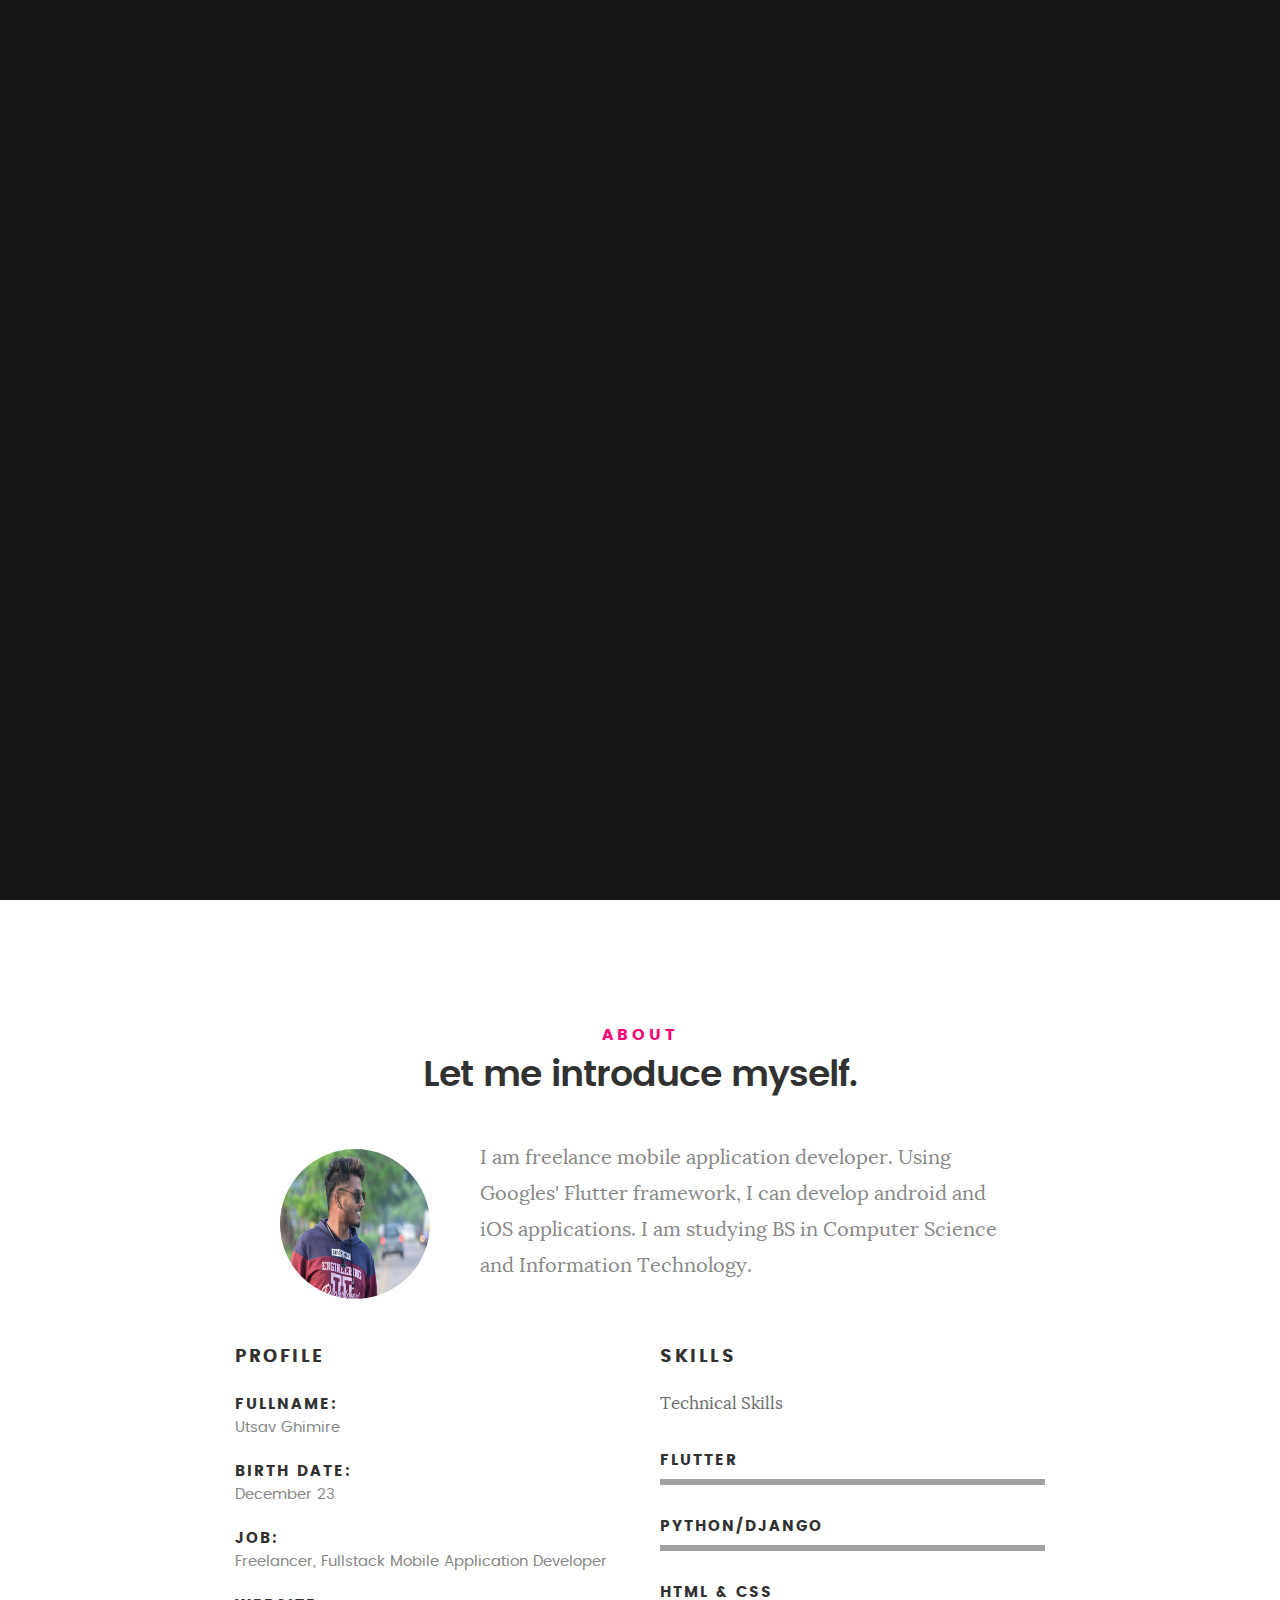
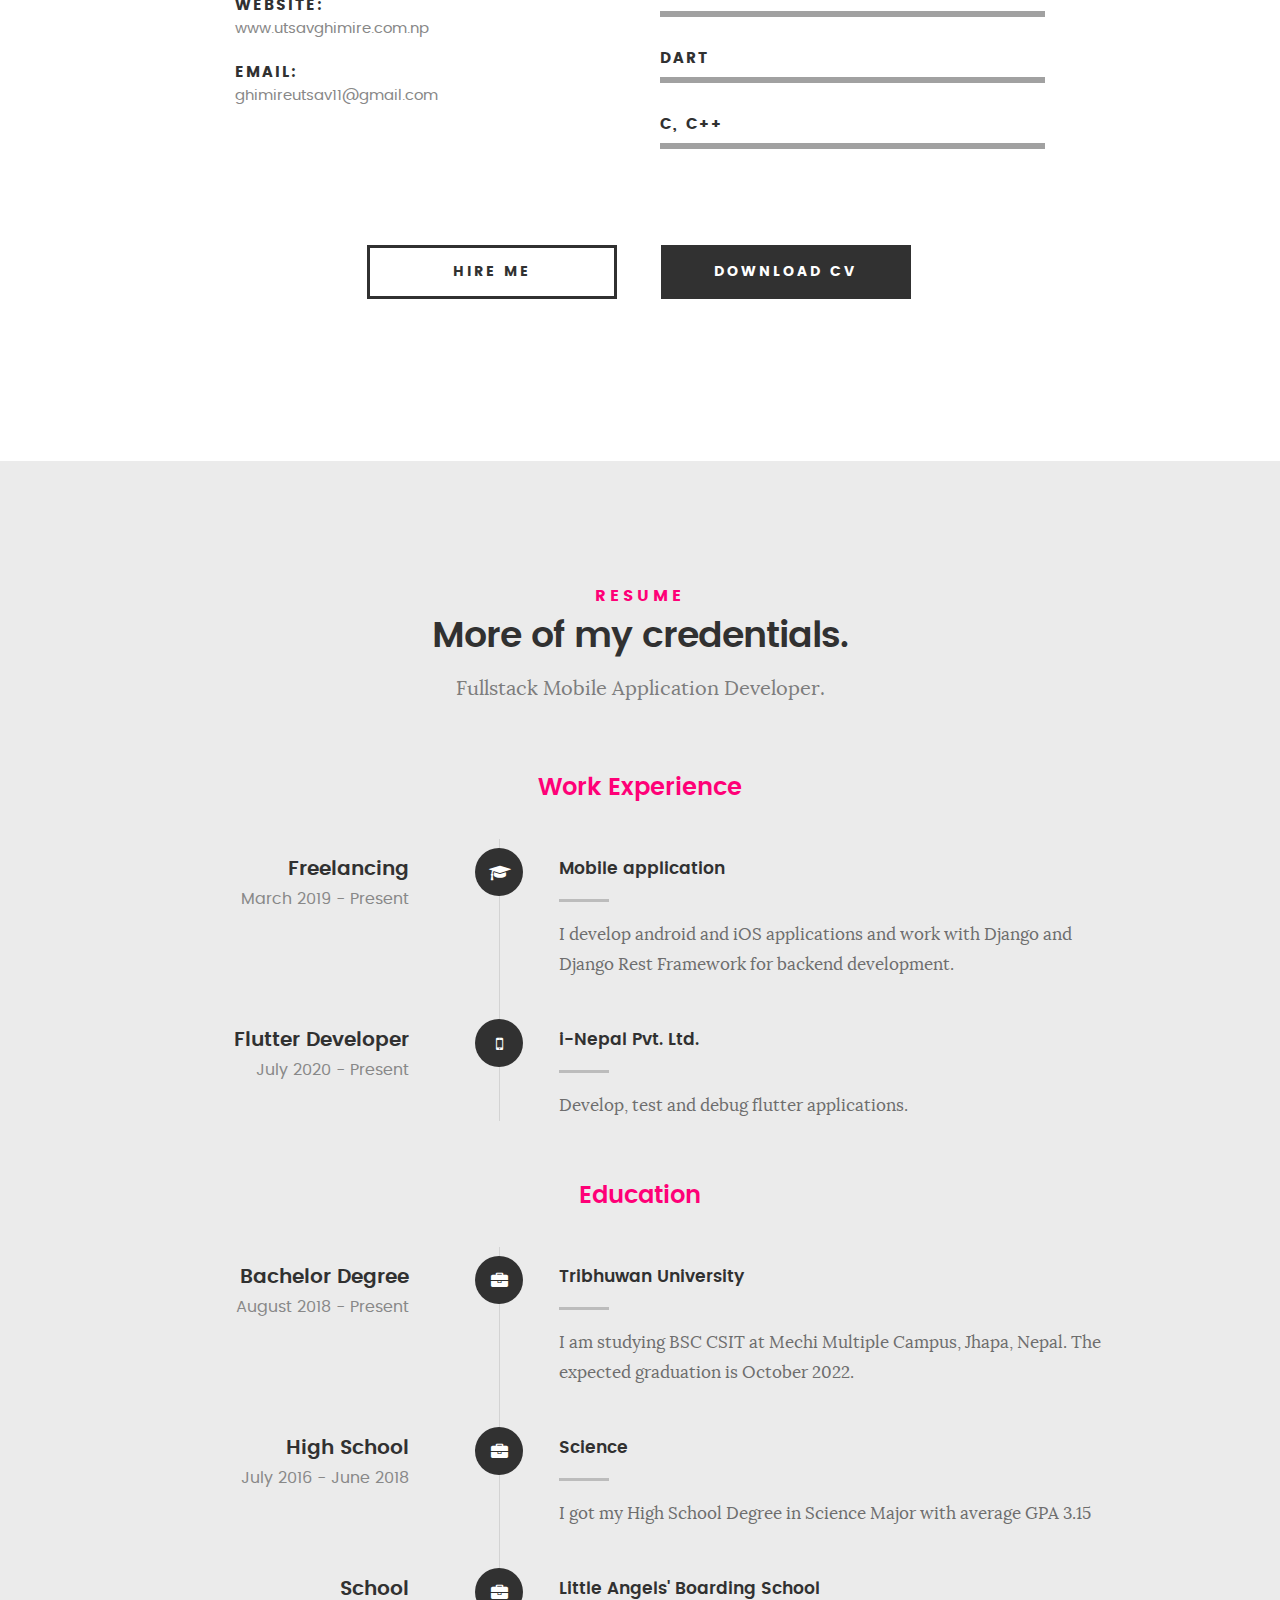
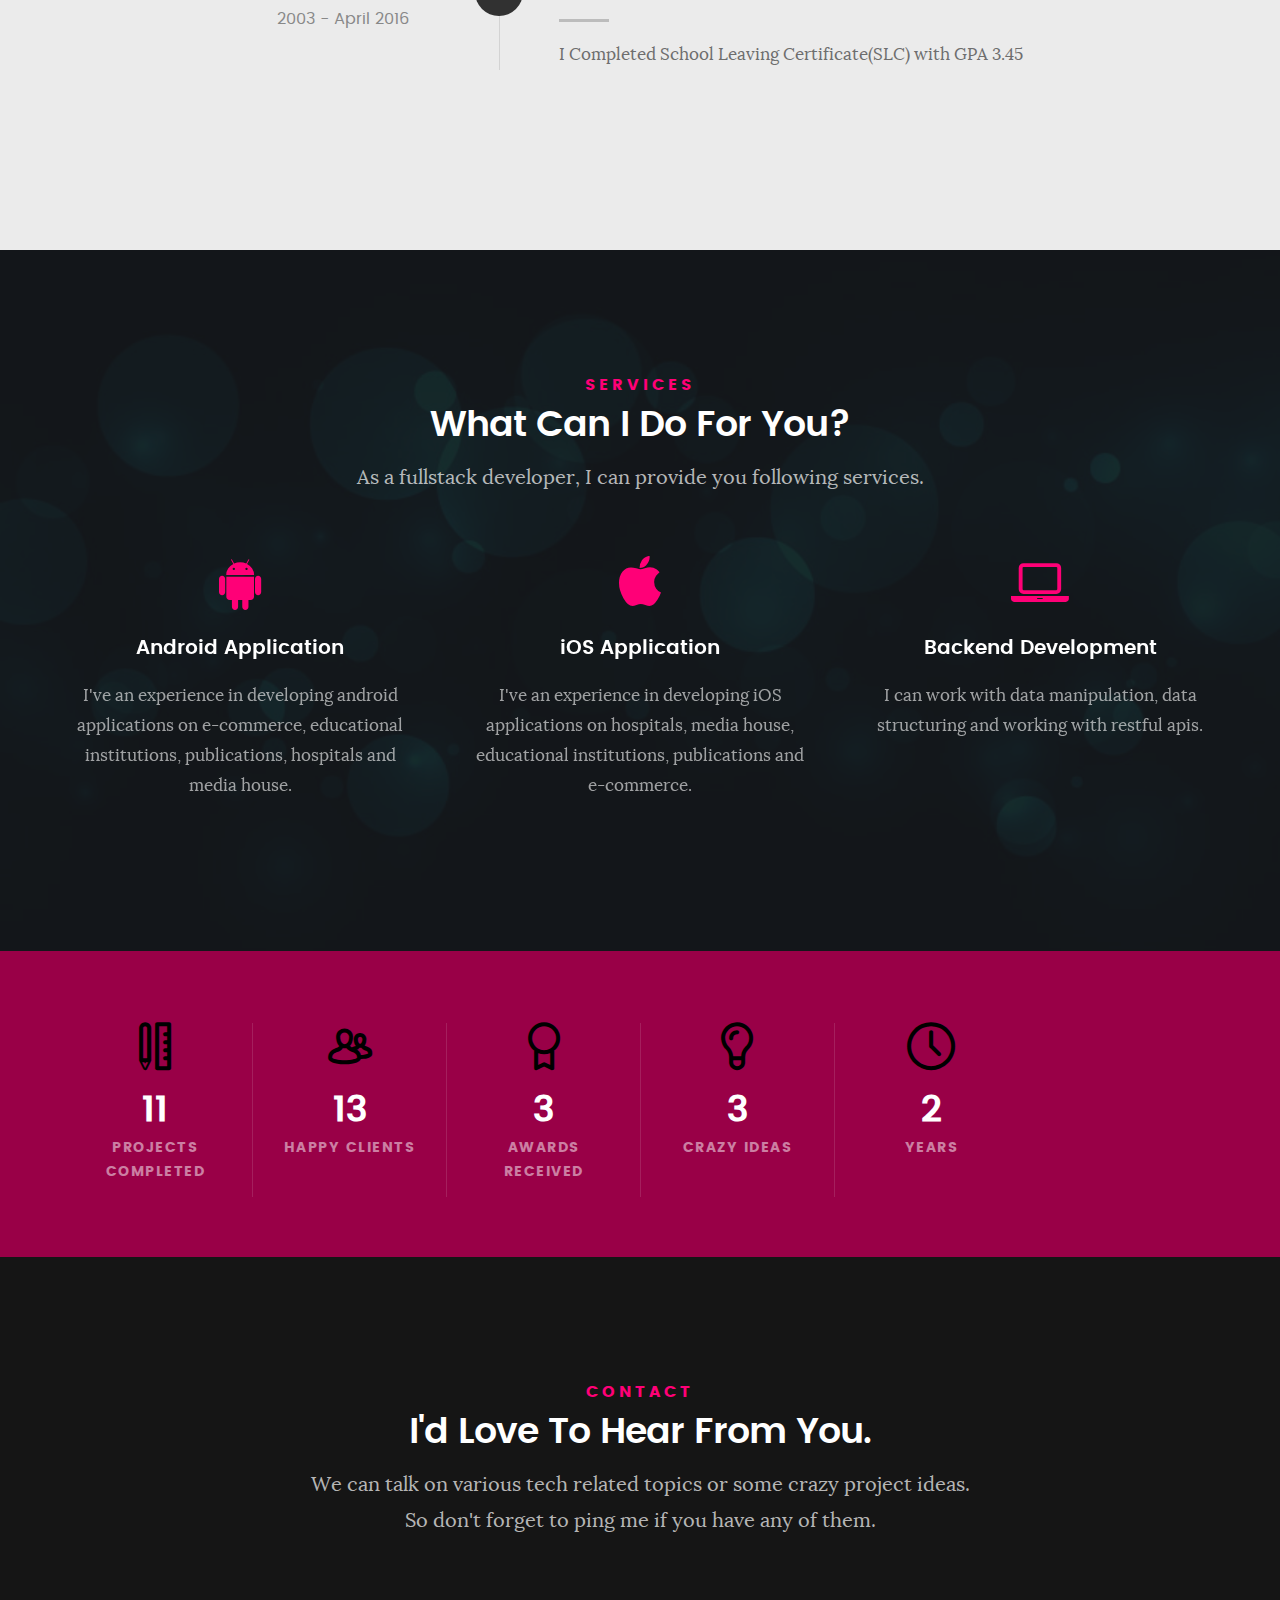
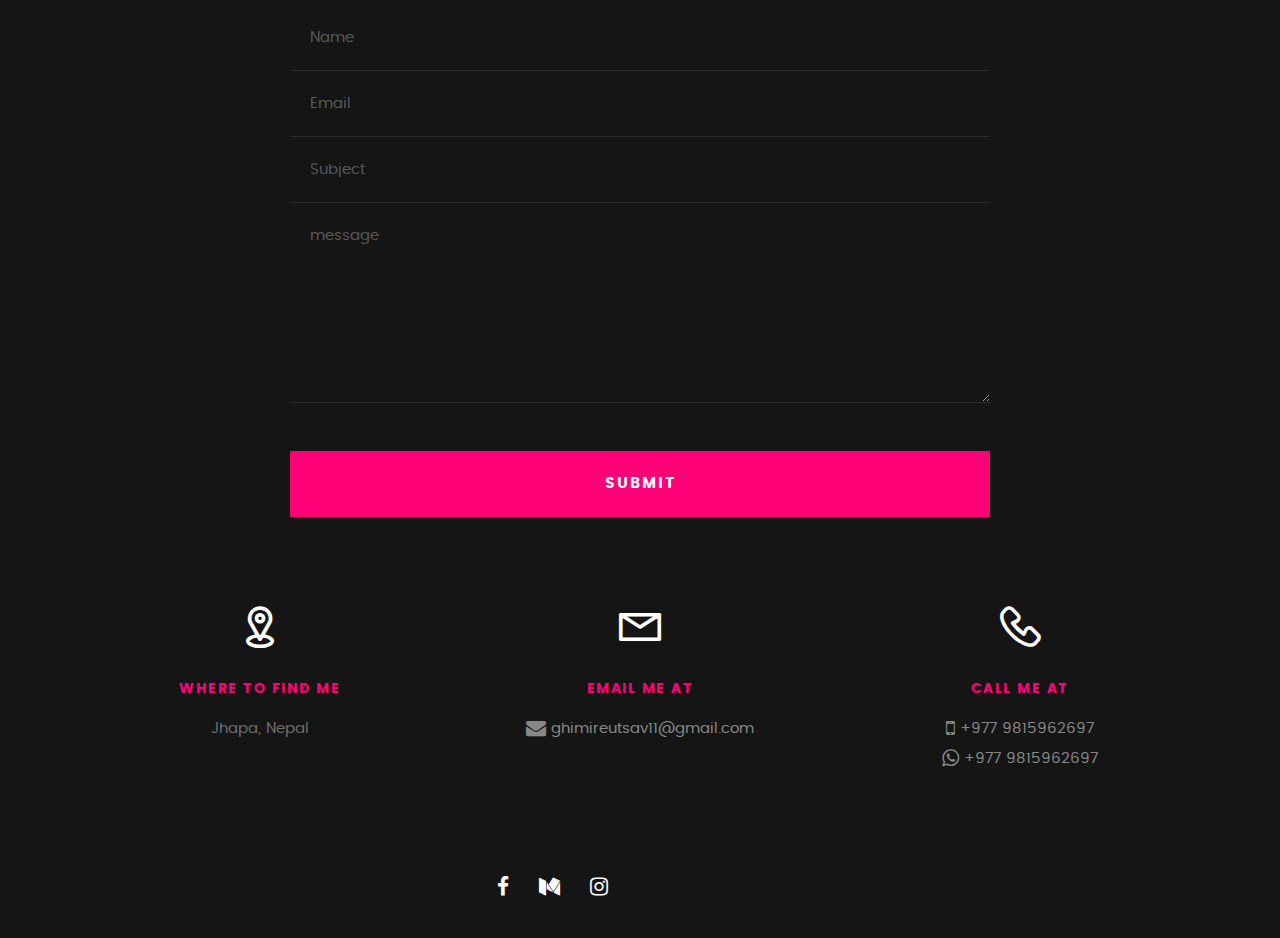
<file: index.html>
<!DOCTYPE html>
<!--
  [if IE 8]><html class="no-js oldie ie8" lang="en"> <![endif]

-->
<!--[if IE 9]><html class="no-js oldie ie9" lang="en"> <![endif]-->
<!--[if (gte IE 9)|!(IE)]><!-->
<html class="no-js" lang="en">
<!--<![endif]-->

<head>
  <!--- basic page needs
   ================================================== -->
  <meta charset="utf-8" />
  <title>Utsav Ghimire</title>
  <meta name="description" content="" />
  <meta name="author" content="" />

  <!-- mobile specific metas
   ================================================== -->
  <meta name="viewport" content="width=device-width, initial-scale=1, maximum-scale=1" />

  <!-- CSS
   ================================================== -->
  <link rel="stylesheet" href="css/font-awesome/css/font-awesome.min.css">

  <link rel="stylesheet" href="css/base.css" />
  <link rel="stylesheet" href="css/main.css" />
  <link rel="stylesheet" href="css/vendor.css" />

  <!-- script
   ================================================== -->
  <script src="js/modernizr.js"></script>
  <script src="js/pace.min.js"></script>

  <!-- favicons
	================================================== -->
  <!--  <link rel="icon" type="image/png" href="favicon.png" />
 -->
  <style>
    a.whatsapp {
      color: #888888;
    }

    a.whatsapp:hover {
      color: #FF0077;
    }
  </style>
</head>

<body id="top">
  <!-- header 
   ================================================== -->
  <header>
    <div class="row">
      <div class="top-bar">
        <a class="menu-toggle" href="#"><span>Menu</span></a>

        <div class="logo">
          <a href="index.html">Utsav Ghimire</a>
        </div>
        <nav id="main-nav-wrap">
          <ul class="main-navigation">
            <li class="current">
              <a class="smoothscroll" href="#intro" title="">Home</a>
            </li>
            <li><a class="smoothscroll" href="#about" title="">About</a></li>
            <li>
              <a class="smoothscroll" href="#resume" title="">Resume</a>
            </li>
            <li>
              <a class="smoothscroll" href="#portfolio" title="">Portfolio</a>
            </li>
            <li>
              <a class="smoothscroll" href="#services" title="">Services</a>
            </li>
            <li>
              <a class="smoothscroll" href="#contact" title="">Contact</a>
            </li>
            <!--  <li><a href="styles.html" title="">Style Demo</a></li>
           -->
          </ul>
        </nav>
      </div>
      <!-- /top-bar -->
    </div>
    <!-- /row -->
  </header>
  <!-- /header -->

  <!-- intro section
   ================================================== -->
  <section id="intro">
    <div class="intro-overlay"></div>

    <div class="intro-content">
      <div class="row">
        <div class="col-twelve">
          <h5>Hello, World.</h5>
          <h1>I'm Utsav Ghimire.</h1>

          <p class="intro-position">
            <!--<span>Flutter Developer</span>
             -->
            <span>Fullstack Mobile Application Developer</span>
          </p>

          <a class="button stroke smoothscroll" href="#about" title="">More About Me</a>
        </div>
      </div>
    </div>
    <!-- /intro-content -->

    <ul class="intro-social">
      <li>
        <a href="https://www.facebook.com/Mr.mundre" target="_blank"><i class="fa fa-facebook"></i></a>
      </li>
      <li>
        <a href="https://medium.com/@ghimireutsav11" target="_blank"><i class="fa fa-medium"></i></a>
      </li>
      <!--<li>
          <a href="#" target="_blank"><i class="fa fa-twitter"></i></a>
        </li>
        <li>
          <a href="#" target="_blank"><i class="fa fa-dribbble"></i></a>
        </li>  -->
      <li>
        <a href="https://www.instagram.com/mr.mundre/" target="_blank"><i class="fa fa-instagram"></i></a>
      </li>
    </ul>
    <!-- /intro-social -->
  </section>
  <!-- /intro -->

  <!-- about section
   ================================================== -->
  <section id="about">
    <div class="row section-intro">
      <div class="col-twelve">
        <h5>About</h5>
        <h1>Let me introduce myself.</h1>

        <div class="intro-info">
          <img src="images/profile-pic.jpg" alt="Profile Picture" />

          <p class="lead">
            I am freelance mobile application developer. Using Googles'
            Flutter framework, I can develop android and iOS applications. I
            am studying BS in Computer Science and Information Technology.
          </p>
        </div>
      </div>
    </div>
    <!-- /section-intro -->

    <div class="row about-content">
      <div class="col-six tab-full">
        <h3>Profile</h3>
        <!--   <p>I am from Jhapa, Nepal.</p>
-->
        <ul class="info-list">
          <li>
            <strong>Fullname:</strong>
            <span>Utsav Ghimire</span>
          </li>
          <li>
            <strong>Birth Date:</strong>
            <span>December 23</span>
          </li>
          <li>
            <strong>Job:</strong>
            <span>Freelancer, Fullstack Mobile Application Developer</span>
          </li>
          <li>
            <strong>Website:</strong>
            <span>www.utsavghimire.com.np</span>
          </li>
          <li>
            <strong>Email:</strong>
            <span>ghimireutsav11@gmail.com</span>
          </li>
        </ul>
        <!-- /info-list -->
      </div>

      <div class="col-six tab-full">
        <h3>Skills</h3>
        <p>Technical Skills</p>

        <ul class="skill-bars">
          <li>
            <!--               <div class="progress percent70"><span>70%</span></div> -->
            <strong>Flutter</strong>
          </li>
          <li>
            <!--               <div class="progress percent45"><span>45%</span></div> -->
            <strong>Python/Django</strong>
          </li>
          <li>
            <!--               <div class="progress percent40"><span>40%</span></div> -->
            <strong>HTML & CSS</strong>
          </li>
          <li>
            <!--               <div class="progress percent65"><span>65%</span></div> -->
            <strong>Dart</strong>
          </li>
          <li>
            <!--               <div class="progress percent50"><span>50%</span></div> -->
            <strong>C, C++</strong>
          </li>
        </ul>
        <!-- /skill-bars -->
      </div>
    </div>

    <div class="row button-section">
      <div class="col-twelve">
        <a href="#contact" title="Hire Me" class="button stroke smoothscroll">Hire Me</a>
        <a href="https://Uuttssaavv.github.io/resume.pdf" target="_blank" title="Download CV"
          class="button button-primary">Download CV</a>
      </div>
    </div>
  </section>
  <!-- /process-->

  <!-- resume Section
   ================================================== -->
  <section id="resume" class="grey-section">
    <div class="row section-intro">
      <div class="col-twelve">
        <h5>Resume</h5>
        <h1>More of my credentials.</h1>

        <p class="lead">Fullstack Mobile Application Developer.</p>
      </div>
    </div>
    <!-- /section-intro-->

    <div class="row resume-timeline">
      <div class="col-twelve resume-header">
        <h2>Work Experience</h2>
      </div>
      <!-- /resume-header -->

      <div class="col-twelve">
        <div class="timeline-wrap">
          <div class="timeline-block">
            <div class="timeline-ico">
              <i class="fa fa-graduation-cap"></i>
            </div>

            <div class="timeline-header">
              <h3>Freelancing</h3>
              <p>March 2019 - Present</p>
            </div>

            <div class="timeline-content">
              <h4>Mobile application</h4>
              <p>
                I develop android and iOS applications and work with Django
                and Django Rest Framework for backend development.
              </p>
            </div>
          </div>
          <!-- /timeline-block -->
          <div class="timeline-block">
            <div class="timeline-ico">
              <i class="fa fa-mobile"></i>
            </div>

            <div class="timeline-header">
              <h3>Flutter Developer</h3>
              <p>July 2020 - Present</p>
            </div>

            <div class="timeline-content">
              <h4>i-Nepal Pvt. Ltd.</h4>
              <p>
                Develop, test and debug flutter applications.
              </p>
            </div>
          </div>
          <!-- /timeline-block -->
        </div>
        <!-- /timeline-wrap -->
      </div>
      <!-- /col-twelve -->
    </div>
    <!-- /resume-timeline -->

    <div class="row resume-timeline">
      <div class="col-twelve resume-header">
        <h2>Education</h2>
      </div>
      <!-- /resume-header -->

      <div class="col-twelve">
        <div class="timeline-wrap">
          <div class="timeline-block">
            <div class="timeline-ico">
              <i class="fa fa-briefcase"></i>
            </div>

            <div class="timeline-header">
              <h3>Bachelor Degree</h3>
              <p>August 2018 - Present</p>
            </div>

            <div class="timeline-content">
              <h4>Tribhuwan University</h4>
              <p>
                I am studying BSC CSIT at Mechi Multiple Campus,
                Jhapa, Nepal. The expected graduation is October 2022.
              </p>
            </div>
          </div>
          <!-- /timeline-block -->

          <div class="timeline-block">
            <div class="timeline-ico">
              <i class="fa fa-briefcase"></i>
            </div>

            <div class="timeline-header">
              <h3>High School</h3>
              <p>July 2016 - June 2018</p>
            </div>

            <div class="timeline-content">
              <h4>Science</h4>
              <p>
                I got my High School Degree in Science Major with average
                GPA 3.15
              </p>
            </div>
          </div>
          <!-- /timeline-block -->

          <div class="timeline-block">
            <div class="timeline-ico">
              <i class="fa fa-briefcase"></i>
            </div>

            <div class="timeline-header">
              <h3>School</h3>
              <p>2003 - April 2016</p>
            </div>

            <div class="timeline-content">
              <h4>Little Angels' Boarding School</h4>
              <p>
                I Completed School Leaving Certificate(SLC) with GPA 3.45
              </p>
            </div>
          </div>
          <!-- /timeline-block -->
        </div>
        <!-- /timeline-wrap -->
      </div>
      <!-- /col-twelve -->
    </div>
    <!-- /resume-timeline -->
  </section>
  <!-- /features -->

  <section id="services">
    <div class="overlay"></div>

    <div class="row section-intro">
      <div class="col-twelve">
        <h5>Services</h5>
        <h1>What Can I Do For You?</h1>

        <p class="lead">
          As a fullstack developer, I can provide you following services.
        </p>
      </div>
    </div>
    <!-- /section-intro -->

    <div class="row services-content">
      <div id="owl-slider" class="owl-carousel services-list">
        <div class="service">
          <span class="icon"><i class="fa fa-android"></i></span>

          <div class="service-content">
            <h3>Android Application</h3>

            <p class="desc">
              I've an experience in developing android applications on
              e-commerce, educational institutions, publications, hospitals
              and media house.
            </p>
          </div>
        </div>
        <!-- /service -->

        <div class="service">
          <span class="icon"><i class="fa fa-apple"></i></span>

          <div class="service-content">
            <h3>iOS Application</h3>

            <p class="desc">
              I've an experience in developing iOS applications on hospitals,
              media house, educational institutions, publications and
              e-commerce.
            </p>
          </div>
        </div>
        <!-- /service -->

        <div class="service">
          <span class="icon"><i class="fa fa-laptop"></i></span>

          <div class="service-content">
            <h3>Backend Development</h3>

            <p class="desc">
              I can work with data manipulation, data structuring and working
              with restful apis.
            </p>
          </div>
        </div>
        <!-- /service -->
      </div>
      <!-- /services-list -->
    </div>
    <!-- /services-content -->
  </section>
  <!-- /services -->

  <!-- stats Section
   ================================================== -->
  <section id="stats" class="count-up">
    <div class="row" "space-evenly">
      <div class="col-twelve">
        <div class="block-1-6 block-s-1-3 block-tab-1-2 block-mob-full stats-list">
          <div class="bgrid stat">
            <div class="icon-part">
              <i class="icon-pencil-ruler"></i>
            </div>

            <h3 class="stat-count">11</h3>

            <h5 class="stat-title">Projects Completed</h5>
          </div>
          <!-- /stat -->

          <div class="bgrid stat">
            <div class="icon-part">
              <i class="icon-users"></i>
            </div>

            <h3 class="stat-count">13</h3>

            <h5 class="stat-title">Happy Clients</h5>
          </div>
          <!-- /stat -->

          <div class="bgrid stat">
            <div class="icon-part">
              <i class="icon-badge"></i>
            </div>

            <h3 class="stat-count">3</h3>

            <h5 class="stat-title">Awards Received</h5>
          </div>
          <!-- /stat -->

          <div class="bgrid stat">
            <div class="icon-part">
              <i class="icon-light-bulb"></i>
            </div>

            <h3 class="stat-count">3</h3>

            <h5 class="stat-title">Crazy Ideas</h5>
          </div>


          <div class="bgrid stat">
            <div class="icon-part">
              <i class="icon-clock"></i>
            </div>

            <h3 class="stat-count">2</h3>

            <h5 class="stat-title">Years</h5>
          </div>
          <!-- /stat -->
        </div>
        <!-- /stats-list -->
      </div>
      <!-- /twelve -->
    </div>
    <!-- /row -->
  </section>
  <!-- /stats -->

  <!-- contact
   ================================================== -->
  <section id="contact">
    <div class="row section-intro">
      <div class="col-twelve">
        <h5>Contact</h5>
        <h1>I'd Love To Hear From You.</h1>

        <p class="lead">
          We can talk on various tech related topics or some crazy project
          ideas. So don't forget to ping me if you have any of them.
        </p>
      </div>
    </div>
    <!-- /section-intro -->

    <div class="row contact-form">
      <div class="col-twelve">
        <!-- form -->
        <form name="contactForm" id="contactForm" method="post" action="">
          <fieldset>
            <div class="form-field">
              <input name="contactName" type="text" id="contactName" placeholder="Name" value="" minlength="2"
                required="" />
            </div>
            <div class="form-field">
              <input name="contactEmail" type="email" id="contactEmail" placeholder="Email" value="" required="" />
            </div>
            <div class="form-field">
              <input name="contactSubject" type="text" id="contactSubject" placeholder="Subject" value="" />
            </div>
            <div class="form-field">
              <textarea name="contactMessage" id="contactMessage" placeholder="message" rows="10" cols="50"
                required=""></textarea>
            </div>
            <div class="form-field">
              <button class="submitform">Submit</button>
              <div id="submit-loader">
                <div class="text-loader">Sending...</div>
                <div class="s-loader">
                  <div class="bounce1"></div>
                  <div class="bounce2"></div>
                  <div class="bounce3"></div>
                </div>
              </div>
            </div>
          </fieldset>
        </form>
        <!-- Form End -->

        <!-- contact-warning -->
        <div id="message-warning"></div>
        <!-- contact-success -->
        <div id="message-success">
          <i class="fa fa-check"></i>Your message was sent, thank you!<br />
        </div>
      </div>
      <!-- /col-twelve -->
    </div>
    <!-- /contact-form -->

    <div class="row contact-info">
      <div class="col-four tab-full">
        <div class="icon">
          <i class="icon-pin"></i>
        </div>

        <h5>Where to find me</h5>

        <p>
          Jhapa, Nepal<br />
        </p>
      </div>

      <div class="col-four tab-full collapse">
        <div class="icon">
          <i class="icon-mail"></i>
        </div>

        <h5>Email Me At</h5>
        <a href="mailto: ghimireutsav11@gmail.com" target="_blank" class="whatsapp">
          <i class="fa fa-envelope fa-lg"></i>
          ghimireutsav11@gmail.com </a>
      </div>

      <div class="col-four tab-full">
        <div class="icon">
          <i class="icon-phone"></i>
        </div>

        <h5>Call Me At</h5>

        <p>
          <a href="tel:+9779815962697" target="_blank" class="whatsapp">
            <i class="fa fa-mobile fa-lg"></i> +977 9815962697</br></a>
          <a href="https://wa.me/+9779815962697" target="_blank" class="whatsapp">
            <i class="fa fa-whatsapp fa-lg"></i>
            +977 9815962697</a>
        </p>
      </div>
    </div>
    <!-- /contact-info -->
  </section>
  <!-- /contact -->

  <!-- footer
   ================================================== -->

  <footer>
    <div class="row">
      <div class="col-six tab-full pull-left social">
        <ul class="footer-social">
          <li>
            <a href="https://www.facebook.com/Mr.mundre" target="_blank"><i class="fa fa-facebook"></i></a>
          </li>
          <li>
            <a href="https://medium.com/@ghimireutsav11" target="_blank"><i class="fa fa-medium"></i></a>
          </li>

          <li>
            <a href="https://www.instagram.com/mr.mundre/" target="_blank"><i class="fa fa-instagram"></i></a>
          </li>
        </ul>
      </div>


      <div id="go-top">
        <a class="smoothscroll" title="Back to Top" href="#top"><i class="fa fa-long-arrow-up"></i></a>
      </div>
    </div>
    <!-- /row -->
  </footer>

  <div id="preloader">
    <div id="loader"></div>
  </div>

  <!-- Java Script
   ================================================== -->
  <script src="js/jquery-2.1.3.min.js"></script>
  <script src="js/plugins.js"></script>
  <script src="js/main.js"></script>
</body>

</html>
</file>
<file: css/base.css>
/**
 * =================================================================== 
 *
 *  Kards v1.0 Base Stylesheet
 *  url: styleshout.com
 *  03-01-2016
 *  ------------------------------------------------------------------
 *  TOC:
 *  01. reset
 *  02. basic/base setup styles
 *  03. grid
 *  04. MISC
 *
 * =================================================================== 
 */

/** 
 * ===================================================================
 * 01. reset - normalize.css v3.0.2 | MIT License | git.io/normalize
 *
 * ------------------------------------------------------------------- 
 */
html {
	font-family: sans-serif;
	-ms-text-size-adjust: 100%;
	-webkit-text-size-adjust: 100%;
}

body {
	margin: 0;
}

article,
aside,
details,
figcaption,
figure,
footer,
header,
hgroup,
main,
menu,
nav,
section,
summary {
	display: block;
}

audio,
canvas,
progress,
video {
	display: inline-block;
	vertical-align: baseline;
}

audio:not([controls]) {
	display: none;
	height: 0;
}

[hidden],
template {
	display: none;
}

a {
	background: transparent;
}

a:active,
a:hover {
	outline: 0;
}

abbr[title] {
	border-bottom: 1px dotted;
}

b,
strong {
	font-weight: bold;
}

dfn {
	font-style: italic;
}

h1 {
	font-size: 2em;
	margin: 0.67em 0;
}

mark {
	background: #ff0;
	color: #000;
}

small {
	font-size: 80%;
}

sub,
sup {
	font-size: 75%;
	line-height: 0;
	position: relative;
	vertical-align: baseline;
}

sup {
	top: -0.5em;
}

sub {
	bottom: -0.25em;
}

img {
	border: 0;
}

svg:not(:root) {
	overflow: hidden;
}

figure {
	margin: 1em 40px;
}

hr {
	-moz-box-sizing: content-box;
	box-sizing: content-box;
	height: 0;
}

pre {
	overflow: auto;
}

code,
kbd,
pre,
samp {
	font-family: monospace, monospace;
	font-size: 1em;
}

button,
input,
optgroup,
select,
textarea {
	color: inherit;
	font: inherit;
	margin: 0;
}

button {
	overflow: visible;
}

button,
select {
	text-transform: none;
}

button,
html input[type="button"],
input[type="reset"],
input[type="submit"] {
	-webkit-appearance: button;
	cursor: pointer;
}

button[disabled],
html input[disabled] {
	cursor: default;
}

button::-moz-focus-inner,
input::-moz-focus-inner {
	border: 0;
	padding: 0;
}

input {
	line-height: normal;
}

input[type="checkbox"],
input[type="radio"] {
	box-sizing: border-box;
	padding: 0;
}

input[type="number"]::-webkit-inner-spin-button,
input[type="number"]::-webkit-outer-spin-button {
	height: auto;
}

input[type="search"] {
	-webkit-appearance: textfield;
	-moz-box-sizing: content-box;
	-webkit-box-sizing: content-box;
	box-sizing: content-box;
}

input[type="search"]::-webkit-search-cancel-button,
input[type="search"]::-webkit-search-decoration {
	-webkit-appearance: none;
}

fieldset {
	border: 1px solid #c0c0c0;
	margin: 0 2px;
	padding: 0.35em 0.625em 0.75em;
}

legend {
	border: 0;
	padding: 0;
}

textarea {
	overflow: auto;
}

optgroup {
	font-weight: bold;
}

table {
	border-collapse: collapse;
	border-spacing: 0;
}

td,
th {
	padding: 0;
}

/** 
 * ===================================================================
 * 02. basic/base setup styles - (_basic.scss)
 *
 * ------------------------------------------------------------------- 
 */
html {
	font-size: 62.5%;
	box-sizing: border-box;
}

*,
*::before,
*::after {
	box-sizing: inherit;
}

body {
	font-weight: normal;
	line-height: 1;
	text-rendering: optimizeLegibility;
	word-wrap: break-word;
	-webkit-overflow-scrolling: touch;
	-webkit-text-size-adjust: none;
}

body,
input,
button {
	-moz-osx-font-smoothing: grayscale;
	-webkit-font-smoothing: antialiased;
}

/**
 * Media - (_basic.scss)
 * ------------------------------------------------------------------- 
 */
img,
video {
	max-width: 100%;
	height: auto;
}

/**
 * Typography resets - (_basic.scss)
 * ------------------------------------------------------------------- 
 */
div,
dl,
dt,
dd,
ul,
ol,
li,
h1,
h2,
h3,
h4,
h5,
h6,
pre,
form,
p,
blockquote,
th,
td {
	margin: 0;
	padding: 0;
}

h1,
h2,
h3,
h4,
h5,
h6 {
	-webkit-font-variant-ligatures: common-ligatures;
	-moz-font-variant-ligatures: common-ligatures;
	font-variant-ligatures: common-ligatures;
	text-rendering: optimizeLegibility;
}

em,
i {
	font-style: italic;
	line-height: inherit;
}

strong,
b {
	font-weight: bold;
	line-height: inherit;
}

small {
	font-size: 60%;
	line-height: inherit;
}

ol,
ul {
	list-style: none;
}

li {
	display: block;
}

/**
 * links - (_basic.scss)
 * ------------------------------------------------------------------- 
 */
a {
	text-decoration: none;
	line-height: inherit;
}

a img {
	border: none;
}

/**
 * inputs - (_basic.scss)
 * ------------------------------------------------------------------- 
 */
fieldset {
	margin: 0;
	padding: 0;
}

input[type="email"],
input[type="number"],
input[type="search"],
input[type="text"],
input[type="tel"],
input[type="url"],
input[type="password"],
textarea {
	-webkit-appearance: none;
	-moz-appearance: none;
	-ms-appearance: none;
	-o-appearance: none;
	appearance: none;
}

/** 
 * ===================================================================
 * 03. grid - (_grid.scss)
 *
 * ------------------------------------------------------------------- 
 */
.row {
	width: 94%;
	max-width: 1140px;
	margin: 0 auto;
}

.row:before,
.row:after {
	content: "";
	display: table;
}

.row:after {
	clear: both;
}

.row .row {
	width: auto;
	max-width: none;
	margin-left: -20px;
	margin-right: -20px;
}

[class*="col-"],
.bgrid {
	float: left;
}

[class*="col-"] + [class*="col-"].end {
	float: right;
}

[class*="col-"] {
	padding: 0 20px;
}

.col-one {
	width: 8.33333%;
}

.col-two,
.col-1-6 {
	width: 16.66667%;
}

.col-three,
.col-1-4 {
	width: 25%;
}

.col-four,
.col-1-3 {
	width: 33.33333%;
}

.col-five {
	width: 41.66667%;
}

.col-six,
.col-1-2 {
	width: 50%;
}

.col-seven {
	width: 58.33333%;
}

.col-eight,
.col-2-3 {
	width: 66.66667%;
}

.col-nine,
.col-3-4 {
	width: 75%;
}

.col-ten,
.col-5-6 {
	width: 83.33333%;
}

.col-eleven {
	width: 91.66667%;
}

.col-twelve,
.col-full {
	width: 100%;
}

/**
 * small screens - (_grid.scss)
 * --------------------------------------------------------------- 
 */
@media screen and (max-width:1024px) {
	.row .row {
		margin-left: -18px;
		margin-right: -18px;
	}

	[class*="col-"] {
		padding: 0 18px;
	}

}

/**
 * tablets - (_grid.scss)
 * --------------------------------------------------------------- 
 */
@media screen and (max-width:768px) {
	.row {
		width: auto;
		padding-left: 30px;
		padding-right: 30px;
	}

	.row .row {
		padding-left: 0;
		padding-right: 0;
		margin-left: -15px;
		margin-right: -15px;
	}

	[class*="col-"] {
		padding: 0 15px;
	}

	.tab-1-4 {
		width: 25%;
	}

	.tab-1-3 {
		width: 33.33333%;
	}

	.tab-1-2 {
		width: 50%;
	}

	.tab-2-3 {
		width: 66.66667%;
	}

	.tab-3-4 {
		width: 75%;
	}

	.tab-full {
		width: 100%;
	}

}

/**
 * large mobile devices - (_grid.scss)
 * --------------------------------------------------------------- 
 */
@media screen and (max-width:600px) {
	.row {
		padding-left: 25px;
		padding-right: 25px;
	}

	.row .row {
		margin-left: -10px;
		margin-right: -10px;
	}

	[class*="col-"] {
		padding: 0 10px;
	}

	.mob-1-4 {
		width: 25%;
	}

	.mob-1-2 {
		width: 50%;
	}

	.mob-3-4 {
		width: 75%;
	}

	.mob-full {
		width: 100%;
	}

}

/**
 * small mobile devices - (_grid.scss)
 * --------------------------------------------------------------- 
 */
@media screen and (max-width:400px) {
	.row .row {
		padding-left: 0;
		padding-right: 0;
		margin-left: 0;
		margin-right: 0;
	}

	[class*="col-"] {
		width: 100% !important;
		float: none !important;
		clear: both !important;
		margin-left: 0;
		margin-right: 0;
		padding: 0;
	}

	[class*="col-"] + [class*="col-"].end {
		float: none;
	}

}

/** 
 * ===================================================================
 * block grids - (_grid.scss)
 *
 * ------------------------------------------------------------------- 
 */
[class*="block-"]:before,
[class*="block-"]:after {
	content: "";
	display: table;
}

[class*="block-"]:after {
	clear: both;
}

.block-1-6 .bgrid {
	width: 16.66667%;
}

.block-1-4 .bgrid {
	width: 25%;
}

.block-1-3 .bgrid {
	width: 33.33333%;
}

.block-1-2 .bgrid {
	width: 50%;
}

/**
 * Clearing for block grid columns. Allow columns with 
 * different heights to align properly.
 */
.block-1-6 .bgrid:nth-child(6n+1),
.block-1-4 .bgrid:nth-child(4n+1),
.block-1-3 .bgrid:nth-child(3n+1),
.block-1-2 .bgrid:nth-child(2n+1) {
	clear: both;
}

/**
 * small screens - (_grid.scss)
 * --------------------------------------------------------------- 
 */
@media screen and (max-width:1024px) {
	.block-s-1-6 .bgrid {
		width: 16.66667%;
	}

	.block-s-1-4 .bgrid {
		width: 25%;
	}

	.block-s-1-3 .bgrid {
		width: 33.33333%;
	}

	.block-s-1-2 .bgrid {
		width: 50%;
	}

	.block-s-full .bgrid {
		width: 100%;
		clear: both;
	}

	[class*="block-s-"] .bgrid:nth-child(n) {
		clear: none;
	}

	.block-s-1-6 .bgrid:nth-child(6n+1),
	.block-s-1-4 .bgrid:nth-child(4n+1),
	.block-s-1-3 .bgrid:nth-child(3n+1),
	.block-s-1-2 .bgrid:nth-child(2n+1) {
		clear: both;
	}

}

/**
 * tablets - (_grid.scss)
 * --------------------------------------------------------------- 
 */
@media screen and (max-width:768px) {
	.block-tab-1-6 .bgrid {
		width: 16.66667%;
	}

	.block-tab-1-4 .bgrid {
		width: 25%;
	}

	.block-tab-1-3 .bgrid {
		width: 33.33333%;
	}

	.block-tab-1-2 .bgrid {
		width: 50%;
	}

	.block-tab-full .bgrid {
		width: 100%;
		clear: both;
	}

	[class*="block-tab-"] .bgrid:nth-child(n) {
		clear: none;
	}

	.block-tab-1-6 .bgrid:nth-child(6n+1),
	.block-tab-1-4 .bgrid:nth-child(4n+1),
	.block-tab-1-3 .bgrid:nth-child(3n+1),
	.block-tab-1-2 .bgrid:nth-child(2n+1) {
		clear: both;
	}

}

/**
 * large mobile devices - (_grid.scss)
 * --------------------------------------------------------------- 
 */
@media screen and (max-width:600px) {
	.block-mob-1-6 .bgrid {
		width: 16.66667%;
	}

	.block-mob-1-4 .bgrid {
		width: 25%;
	}

	.block-mob-1-3 .bgrid {
		width: 33.33333%;
	}

	.block-mob-1-2 .bgrid {
		width: 50%;
	}

	.block-mob-full .bgrid {
		width: 100%;
		clear: both;
	}

	[class*="block-mob-"] .bgrid:nth-child(n) {
		clear: none;
	}

	.block-mob-1-6 .bgrid:nth-child(6n+1),
	.block-mob-1-4 .bgrid:nth-child(4n+1),
	.block-mob-1-3 .bgrid:nth-child(3n+1),
	.block-mob-1-2 .bgrid:nth-child(2n+1) {
		clear: both;
	}

}

/**
 * stack on small mobile devices - (_grid.scss)
 * --------------------------------------------------------------- 
 */
@media screen and (max-width:400px) {
	.stack .bgrid {
		width: 100% !important;
		float: none !important;
		clear: both !important;
		margin-left: 0;
		margin-right: 0;
	}

}

/** 
 * ===================================================================
 * 04. MISC  - (_grid.scss)
 *
 * ------------------------------------------------------------------- 
 */

/**
 * Clearing - (http://nicolasgallagher.com/micro-clearfix-hack/
 */
.group:before,
.group:after {
	content: "";
	display: table;
}

.group:after {
	clear: both;
}

/**
 * Misc Helper Styles 
 */
.hide {
	display: none;
}

.invisible {
	visibility: hidden;
}

.antialiased {
	-webkit-font-smoothing: antialiased;
	-moz-osx-font-smoothing: grayscale;
}

.remove-bottom {
	margin-bottom: 0;
}

.half-bottom {
	margin-bottom: 1.5rem !important;
}

.add-bottom {
	margin-bottom: 3rem !important;
}

.no-border {
	border: none;
}

.full-width {
	width: 100%;
}

.text-center {
	text-align: center;
}

.text-left {
	text-align: left;
}

.text-right {
	text-align: right;
}

.pull-left {
	float: left;
}

.pull-right {
	float: right;
}

.align-center {
	margin-left: auto;
	margin-right: auto;
	text-align: center;
}

/*# sourceMappingURL=base.css.map */
</file>
<file: css/main.css>
/**
 * =================================================================== 
 *
 *  Kards v1.0 Main Stylesheet
 *  url: styleshout.com
 *  03-01-2016
 *  ------------------------------------------------------------------
 *  TOC:
 *  01. webfonts and iconfonts
 *  02. base style overrides
 *  03. typography & general theme styles
 *  04. preloader
 *  05. forms
 *  06. buttons 
 *  07. other components
 *  08. common styles
 *  09. header styles
 *  10. intro
 *  11. about
 *  12. resume
 *  13. portfolio
 *  14. call-to-action section
 *  15. services
 *  16. stats
 *  17. contact
 *  18. footer
 *
 * =================================================================== 
 */

/** 
 * ===================================================================
 * 01. webfonts and iconfonts - (_document-setup.scss)
 *
 * ------------------------------------------------------------------- 
 */
@import url("fonts.css");
@import url("font-awesome/css/font-awesome.min.css");
@import url("micons/micons.css");

/** 
 * ===================================================================
 * 02. base style overrides - (_document-setup.scss)
 *
 * ------------------------------------------------------------------- 
 */
html {
  font-size: 10px;
}

@media only screen and (max-width: 1024px) {
  html {
    font-size: 9.411764705882353px;
  }
}
@media only screen and (max-width: 768px) {
  html {
    font-size: 10px;
  }
}
@media only screen and (max-width: 400px) {
  html {
    font-size: 9.411764705882353px;
  }
}

html,
body {
  height: 100%;
}
body {
  background: #151515;
  font-family: "lora-regular", serif;
  font-size: 1.7rem;
  line-height: 3rem;
  color: #6e6e6e;
}

/**
 * links - (_document-setup.scss)
 * -------------------------------------------------------------------
 */
a,
a:visited {
  color: #000000;
  -moz-transition: all 0.3s ease-in-out;
  -o-transition: all 0.3s ease-in-out;
  -webkit-transition: all 0.3s ease-in-out;
  -ms-transition: all 0.3s ease-in-out;
  transition: all 0.3s ease-in-out;
}
a:hover,
a:focus,
a:active {
  color: #ff0077;
  outline: 0;
}

/** 
 * ===================================================================
 * 03. typography & general theme styles - (_document-setup.scss)
 *
 * ------------------------------------------------------------------- 
 */
h1,
h2,
h3,
h4,
h5,
h6,
.h01,
.h02,
.h03,
.h04,
.h05,
.h06 {
  font-family: "poppins-semibold", sans-serif;
  color: #313131;
  font-style: normal;
  text-rendering: optimizeLegibility;
  margin-bottom: 2.1rem;
}
h3,
.h03,
h4,
.h04 {
  margin-bottom: 1.8rem;
}
h5,
.h05,
h6,
.h06 {
  font-family: "poppins-bold";
  margin-bottom: 1.2rem;
}
h1,
.h01 {
  font-size: 3.1rem;
  line-height: 1.355;
  letter-spacing: -0.1rem;
}
@media only screen and (max-width: 600px) {
  h1,
  .h01 {
    font-size: 2.6rem;
    letter-spacing: -0.07rem;
  }
}
h2,
.h02 {
  font-size: 2.4rem;
  line-height: 1.25;
}
h3,
.h03 {
  font-size: 2rem;
  line-height: 1.5;
}
h4,
.h04 {
  font-size: 1.7rem;
  line-height: 1.765;
}
h5,
.h05 {
  font-size: 1.4rem;
  line-height: 1.714;
  text-transform: uppercase;
  letter-spacing: 0.15rem;
}
h6,
.h06 {
  font-size: 1.3rem;
  line-height: 1.846;
  text-transform: uppercase;
  letter-spacing: 0.15rem;
}
p img {
  margin: 0;
}
p.lead {
  font-family: "lora-regular", serif;
  font-size: 2rem;
  line-height: 1.8;
  color: #888888;
}
@media only screen and (max-width: 768px) {
  p.lead {
    font-size: 1.7rem;
  }
}
em,
i,
strong,
b {
  font-size: 1.7rem;
  line-height: 3rem;
  font-style: normal;
  font-weight: normal;
}
em,
i {
  font-family: "lora-italic", serif;
}
strong,
b {
  font-family: "lora-bold", serif;
}
small {
  font-size: 1.2rem;
  line-height: inherit;
}
blockquote {
  margin: 3rem 0;
  padding-left: 4rem;
  position: relative;
}
blockquote:before {
  content: "\201C";
  font-size: 8rem;
  line-height: 0px;
  margin: 0;
  color: #313131;
  font-family: arial, sans-serif;
  position: absolute;
  top: 3rem;
  left: 0;
}
blockquote p {
  font-family: georgia, serif;
  font-style: italic;
  padding: 0;
  font-size: 1.9rem;
  line-height: 1.737;
}
blockquote cite {
  display: block;
  font-size: 1.3rem;
  font-style: normal;
  line-height: 1.616;
}
blockquote cite:before {
  content: "\2014 \0020";
}
blockquote cite a,
blockquote cite a:visited {
  color: #888888;
  border: none;
}
abbr {
  font-family: "poppins-bold", serif;
  font-variant: small-caps;
  text-transform: lowercase;
  letter-spacing: 0.05rem;
  color: #888888;
}
var,
kbd,
samp,
code,
pre {
  font-family: Consolas, "Andale Mono", Courier, "Courier New", monospace;
}
pre {
  padding: 2.4rem 3rem 3rem;
  background: #f1f1f1;
}
code {
  font-size: 1.4rem;
  margin: 0 0.2rem;
  padding: 0.3rem 0.6rem;
  white-space: nowrap;
  background: #f1f1f1;
  border: 1px solid #e1e1e1;
  border-radius: 3px;
}
pre > code {
  display: block;
  white-space: pre;
  line-height: 2;
  padding: 0;
  margin: 0;
}
pre.prettyprint > code {
  border: none;
}
del {
  text-decoration: line-through;
}
abbr[title],
dfn[title] {
  border-bottom: 1px dotted;
  cursor: help;
}
mark {
  background: #fff49b;
  color: #000;
}
hr {
  border: solid #d2d2d2;
  border-width: 1px 0 0;
  clear: both;
  margin: 2.4rem 0 1.5rem;
  height: 0;
}

/**
 * Lists - (_document-setup.scss)  
 * -------------------------------------------------------------------
 */
ol {
  list-style: decimal;
}
ul {
  list-style: disc;
}
li {
  display: list-item;
}
ol,
ul {
  margin-left: 1.7rem;
}
ul li {
  padding-left: 0.4rem;
}
ul ul,
ul ol,
ol ol,
ol ul {
  margin: 0.6rem 0 0.6rem 1.7rem;
}
ul.disc li {
  display: list-item;
  list-style: none;
  padding: 0 0 0 0.8rem;
  position: relative;
}
ul.disc li::before {
  content: "";
  display: inline-block;
  width: 8px;
  height: 8px;
  border-radius: 50%;
  background: #ff0077;
  position: absolute;
  left: -17px;
  top: 11px;
  vertical-align: middle;
}
dt {
  margin: 0;
  color: #ff0077;
}
dd {
  margin: 0 0 0 2rem;
}

/**
 * tables - (_document-setup.scss)  
 * -------------------------------------------------------------------
 */
table {
  border-width: 0;
  width: 100%;
  max-width: 100%;
  font-family: "lora-regular", sans-serif;
}
th,
td {
  padding: 1.5rem 3rem;
  text-align: left;
  border-bottom: 1px solid #e8e8e8;
}
th {
  color: #313131;
  font-family: "poppins-bold", sans-serif;
}
td {
  line-height: 1.5;
}
th:first-child,
td:first-child {
  padding-left: 0;
}
th:last-child,
td:last-child {
  padding-right: 0;
}
.table-responsive {
  overflow-x: auto;
  -webkit-overflow-scrolling: touch;
}

/**
 * Spacing - (_document-setup.scss)  
 * -------------------------------------------------------------------
 */
button,
.button {
  margin-bottom: 1.2;
}
fieldset {
  margin-bottom: 1.5rem;
}
input,
textarea,
select,
pre,
blockquote,
figure,
table,
p,
ul,
ol,
dl,
form,
.fluid-video-wrapper,
.ss-custom-select {
  margin-bottom: 3rem;
}

/**
 * floated image - (_document-setup.scss)  
 * -------------------------------------------------------------------
 */
img.pull-right {
  margin: 0.9rem 0 0 2.4rem;
}
img.pull-left {
  margin: 0.9rem 2.4rem 0 0;
}

/**
 * block grid paddings - (_document-setup.scss) 
 * -------------------------------------------------------------------
 */
.bgrid {
  padding: 0 20px;
}
@media only screen and (max-width: 1024px) {
  .bgrid {
    padding: 0 18px;
  }
}
@media only screen and (max-width: 768px) {
  .bgrid {
    padding: 0 15px;
  }
}
@media only screen and (max-width: 600px) {
  .bgrid {
    padding: 0 10px;
  }
}
@media only screen and (max-width: 400px) {
  .bgrid {
    padding: 0;
  }
}

/**
 * pace.js styles - minimal  - (_document-setup.scss)
 * -------------------------------------------------------------------
 */
.pace {
  -webkit-pointer-events: none;
  pointer-events: none;
  -webkit-user-select: none;
  -moz-user-select: none;
  user-select: none;
}
.pace-inactive {
  display: none;
}
.pace .pace-progress {
  background: #ff0077;
  position: fixed;
  z-index: 900;
  top: 0;
  right: 100%;
  width: 100%;
  height: 6px;
}

/** 
 * ===================================================================
 * 04. preloader - (_preloader-1.scss)
 *
 * ------------------------------------------------------------------- 
 */
#preloader {
  position: fixed;
  top: 0;
  left: 0;
  right: 0;
  bottom: 0;
  background: #151515;
  z-index: 800;
  height: 100%;
  width: 100%;
}
.no-js #preloader,
.oldie #preloader {
  display: none;
}
#loader {
  position: absolute;
  left: 50%;
  top: 50%;
  width: 60px;
  height: 60px;
  margin: -30px 0 0 -30px;
  padding: 0;
}
#loader:before {
  content: "";
  border-top: 11px solid rgba(255, 255, 255, 0.1);
  border-right: 11px solid rgba(255, 255, 255, 0.1);
  border-bottom: 11px solid rgba(255, 255, 255, 0.1);
  border-left: 11px solid #ff0077;
  -webkit-animation: load 1.1s infinite linear;
  animation: load 1.1s infinite linear;
  display: block;
  border-radius: 50%;
  width: 60px;
  height: 60px;
}
@-webkit-keyframes load {
  0% {
    -webkit-transform: rotate(0deg);
    transform: rotate(0deg);
  }
  100% {
    -webkit-transform: rotate(360deg);
    transform: rotate(360deg);
  }
}
@keyframes load {
  0% {
    -webkit-transform: rotate(0deg);
    transform: rotate(0deg);
  }
  100% {
    -webkit-transform: rotate(360deg);
    transform: rotate(360deg);
  }
}

/** 
 * ===================================================================
 * 05. forms - (_forms.scss)
 *
 * ------------------------------------------------------------------- 
 */
fieldset {
  border: none;
}
input[type="email"],
input[type="number"],
input[type="search"],
input[type="text"],
input[type="tel"],
input[type="url"],
input[type="password"],
textarea,
select {
  display: block;
  height: 6rem;
  padding: 1.5rem 0;
  border: 0;
  outline: none;
  vertical-align: middle;
  color: #313131;
  font-family: "poppins-regular", sans-serif;
  font-size: 1.5rem;
  line-height: 3rem;
  max-width: 100%;
  background: transparent;
  border-bottom: 1px solid rgba(0, 0, 0, 0.3);
  -moz-transition: all 0.3s ease-in-out;
  -o-transition: all 0.3s ease-in-out;
  -webkit-transition: all 0.3s ease-in-out;
  -ms-transition: all 0.3s ease-in-out;
  transition: all 0.3s ease-in-out;
}
.ss-custom-select {
  position: relative;
  padding: 0;
}
.ss-custom-select select {
  -webkit-appearance: none;
  -moz-appearance: none;
  -ms-appearance: none;
  -o-appearance: none;
  appearance: none;
  text-indent: 0.01px;
  text-overflow: "";
  margin: 0;
  line-height: 3rem;
  vertical-align: middle;
}
.ss-custom-select select option {
  padding-left: 2rem;
  padding-right: 2rem;
}
.ss-custom-select select::-ms-expand {
  display: none;
}
.ss-custom-select::after {
  content: "\f0d7";
  font-family: "FontAwesome";
  position: absolute;
  top: 50%;
  right: 1.5rem;
  margin-top: -10px;
  bottom: auto;
  width: 20px;
  height: 20px;
  line-height: 20px;
  font-size: 18px;
  text-align: center;
  pointer-events: none;
  color: #252525;
}

/* IE9 and below */
.oldie .ss-custom-select::after {
  display: none;
}
textarea {
  min-height: 25rem;
}
input[type="email"]:focus,
input[type="number"]:focus,
input[type="search"]:focus,
input[type="text"]:focus,
input[type="tel"]:focus,
input[type="url"]:focus,
input[type="password"]:focus,
textarea:focus,
select:focus {
  color: #cc005f;
  border-bottom: 1px solid #ff0077;
}
label,
legend {
  font-family: "poppins-bold", sans-serif;
  font-size: 1.4rem;
  margin-bottom: 0.6rem;
  color: #3b3b3b;
  display: block;
}
input[type="checkbox"],
input[type="radio"] {
  display: inline;
}
label > .label-text {
  display: inline-block;
  margin-left: 1rem;
  font-family: "poppins-regular", sans-serif;
  line-height: inherit;
}
label > input[type="checkbox"],
label > input[type="radio"] {
  margin: 0;
  position: relative;
  top: 0.15rem;
}

/**
 * Style Placeholder Text  
 * -
 */
::-webkit-input-placeholder {
  color: #a1a1a1;
}
:-moz-placeholder {
  color: #a1a1a1; /* Firefox 18- */
}
::-moz-placeholder {
  color: #a1a1a1; /* Firefox 19+ */
}
:-ms-input-placeholder {
  color: #a1a1a1;
}
.placeholder {
  color: #a1a1a1 !important;
}

/** 
 * ===================================================================
 * 06. buttons - (_button-essentials.scss)
 *
 * ------------------------------------------------------------------- 
 */
.button,
a.button,
button,
input[type="submit"],
input[type="reset"],
input[type="button"] {
  display: inline-block;
  font-family: "poppins-bold", sans-serif;
  font-size: 1.4rem;
  text-transform: uppercase;
  letter-spacing: 0.3rem;
  height: 5.4rem;
  line-height: 5.4rem;
  padding: 0 3rem;
  margin: 0 0.3rem 1.2rem 0;
  background: #d8d8d8;
  color: #313131;
  text-decoration: none;
  cursor: pointer;
  text-align: center;
  white-space: nowrap;
  border: none;
  -moz-transition: all 0.3s ease-in-out;
  -o-transition: all 0.3s ease-in-out;
  -webkit-transition: all 0.3s ease-in-out;
  -ms-transition: all 0.3s ease-in-out;
  transition: all 0.3s ease-in-out;
}
.button:hover,
a.button:hover,
button:hover,
input[type="submit"]:hover,
input[type="reset"]:hover,
input[type="button"]:hover,
.button:focus,
button:focus,
input[type="submit"]:focus,
input[type="reset"]:focus,
input[type="button"]:focus {
  background: #bebebe;
  color: #000000;
  outline: 0;
}
.button.button-primary,
a.button.button-primary,
button.button-primary,
input[type="submit"].button-primary,
input[type="reset"].button-primary,
input[type="button"].button-primary {
  background: #313131;
  color: #ffffff;
}
.button.button-primary:hover,
a.button.button-primary:hover,
button.button-primary:hover,
input[type="submit"].button-primary:hover,
input[type="reset"].button-primary:hover,
input[type="button"].button-primary:hover,
.button.button-primary:focus,
button.button-primary:focus,
input[type="submit"].button-primary:focus,
input[type="reset"].button-primary:focus,
input[type="button"].button-primary:focus {
  background: #1f1f1f;
}
button.full-width,
.button.full-width {
  width: 100%;
  margin-right: 0;
}
button.medium,
.button.medium {
  height: 5.7rem !important;
  line-height: 5.7rem !important;
  padding: 0 1.8rem !important;
}
button.large,
.button.large {
  height: 6rem !important;
  line-height: 6rem !important;
  padding: 0rem 3rem !important;
}
button.stroke,
.button.stroke {
  background: transparent !important;
  border: 3px solid #313131;
  line-height: 4.8rem;
}
button.stroke.medium,
.button.stroke.medium {
  line-height: 5.1rem !important;
}
button.stroke.large,
.button.stroke.large {
  line-height: 5.4rem !important;
}
button.stroke:hover,
.button.stroke:hover {
  border: 3px solid #ff0077;
  color: #ff0077;
}
button::-moz-focus-inner,
input::-moz-focus-inner {
  border: 0;
  padding: 0;
}

/** 
 * ===================================================================
 * 07. other components - (_others.scss)
 *
 * ------------------------------------------------------------------- 
 */

/**
 * alert box - (_alert-box.scss)
 * -------------------------------------------------------------------
 */
.alert-box {
  padding: 2.1rem 4rem 2.1rem 3rem;
  position: relative;
  margin-bottom: 3rem;
  border-radius: 3px;
  font-family: "poppins-regular", sans-serif;
  font-size: 1.5rem;
}
.alert-box .close {
  position: absolute;
  right: 1.8rem;
  top: 1.8rem;
  cursor: pointer;
}
.ss-error {
  background-color: #ffd1d2;
  color: #e65153;
}
.ss-success {
  background-color: #c8e675;
  color: #758c36;
}
.ss-info {
  background-color: #d7ecfb;
  color: #4a95cc;
}
.ss-notice {
  background-color: #fff099;
  color: #bba31b;
}

/**
 * additional typo styles - (_additional-typo.scss)
 * -------------------------------------------------------------------
 */

/**
 * drop cap 
 */
.drop-cap:first-letter {
  float: left;
  margin: 0;
  padding: 1.5rem 0.6rem 0 0;
  font-size: 8.4rem;
  font-family: "poppins-bold", sans-serif;
  line-height: 6rem;
  text-indent: 0;
  background: transparent;
  color: #313131;
}

/**
 * line definition style
 */
.lining dt,
.lining dd {
  display: inline;
  margin: 0;
}
.lining dt + dt:before,
.lining dd + dt:before {
  content: "\A";
  white-space: pre;
}
.lining dd + dd:before {
  content: ", ";
}
.lining dd + dd:before {
  content: ", ";
}
.lining dd:before {
  content: ": ";
  margin-left: -0.2em;
}

/**
 * dictionary definition style
 */
.dictionary-style dt {
  display: inline;
  counter-reset: definitions;
}
.dictionary-style dt + dt:before {
  content: ", ";
  margin-left: -0.2em;
}
.dictionary-style dd {
  display: block;
  counter-increment: definitions;
}
.dictionary-style dd:before {
  content: counter(definitions, decimal) ". ";
}

/** 
 * Pull Quotes
 * -----------
 * markup:
 *
 * <aside class="pull-quote">
 *		<blockquote>
 *			<p></p>
 *		</blockquote>
 *	</aside>
 *
 * --------------------------------------------------------------------- 
 */
.pull-quote {
  position: relative;
  padding: 2.1rem 3rem 2.1rem 0px;
}
.pull-quote:before,
.pull-quote:after {
  height: 1em;
  position: absolute;
  font-size: 8rem;
  font-family: Arial, Sans-Serif;
  color: #333;
}
.pull-quote:before {
  content: "\201C";
  top: 33px;
  left: 0;
}
.pull-quote:after {
  content: "\201D";
  bottom: -33px;
  right: 0;
}
.pull-quote blockquote {
  margin: 0;
}
.pull-quote blockquote:before {
  content: none;
}

/** 
 * Stats Tab
 * ---------
 * markup:
 *
 * <ul class="stats-tabs">
 *		<li><a href="#">[value]<em>[name]</em></a></li>
 *	</ul>
 *
 * Extend this object into your markup.
 *
 * ---------------------------------------------------------------------
 */
.stats-tabs {
  padding: 0;
  margin: 3rem 0;
}
.stats-tabs li {
  display: inline-block;
  margin: 0 1.5rem 3rem 0;
  padding: 0 1.5rem 0 0;
  border-right: 1px solid #ccc;
}
.stats-tabs li:last-child {
  margin: 0;
  padding: 0;
  border: none;
}
.stats-tabs li a {
  display: inline-block;
  font-size: 2.5rem;
  font-family: "poppins-bold", sans-serif;
  border: none;
  color: #252525;
}
.stats-tabs li a:hover {
  color: #ff0077;
}
.stats-tabs li a em {
  display: block;
  margin: 0.6rem 0 0 0;
  font-size: 1.4rem;
  font-family: "poppins-regular", sans-serif;
  color: #888888;
}

/**
 * skillbars - (_skillbars.scss)
 * -------------------------------------------------------------------
 */
.skill-bars {
  list-style: none;
  margin: 6rem 0 3rem;
}
.skill-bars li {
  height: 0.6rem;
  background: #a1a1a1;
  width: 100%;
  margin-bottom: 6rem;
  padding: 0;
  position: relative;
}
.skill-bars li strong {
  position: absolute;
  left: 0;
  top: -3rem;
  font-family: "poppins-bold", sans-serif;
  color: #313131;
  text-transform: uppercase;
  letter-spacing: 0.2rem;
  font-size: 1.5rem;
  line-height: 2.4rem;
}
.skill-bars li .progress {
  background: #313131;
  position: relative;
  height: 100%;
}
.skill-bars li .progress span {
  position: absolute;
  right: 0;
  top: -3.6rem;
  display: block;
  font-family: "poppins-regular", sans-serif;
  color: white;
  font-size: 1.1rem;
  line-height: 1;
  background: #313131;
  padding: 0.6rem 0.6rem;
  border-radius: 3px;
}
.skill-bars li .progress span::after {
  position: absolute;
  left: 50%;
  bottom: -5px;
  margin-left: -5px;
  border-right: 5px solid transparent;
  border-left: 5px solid transparent;
  border-top: 5px solid #313131;
  content: "";
}

.skill-bars li .percent5 {
  width: 5%;
}
.skill-bars li .percent10 {
  width: 10%;
}
.skill-bars li .percent15 {
  width: 15%;
}
.skill-bars li .percent20 {
  width: 20%;
}
.skill-bars li .percent25 {
  width: 25%;
}
.skill-bars li .percent30 {
  width: 30%;
}
.skill-bars li .percent35 {
  width: 35%;
}
.skill-bars li .percent40 {
  width: 40%;
}
.skill-bars li .percent45 {
  width: 45%;
}
.skill-bars li .percent50 {
  width: 50%;
}
.skill-bars li .percent55 {
  width: 55%;
}
.skill-bars li .percent60 {
  width: 60%;
}
.skill-bars li .percent65 {
  width: 65%;
}
.skill-bars li .percent70 {
  width: 70%;
}
.skill-bars li .percent75 {
  width: 75%;
}
.skill-bars li .percent80 {
  width: 80%;
}
.skill-bars li .percent85 {
  width: 85%;
}
.skill-bars li .percent90 {
  width: 90%;
}
.skill-bars li .percent95 {
  width: 95%;
}
.skill-bars li .percent100 {
  width: 100%;
}

/** 
 * ===================================================================
 * 08. common styles (_layout.scss)
 *
 * ------------------------------------------------------------------- 
 */
.grey-section {
  background: #ebebeb;
}
.grey-section p.lead {
  color: #7d7d7d;
}
.section-intro {
  max-width: 700px;
  margin-left: auto;
  margin-right: auto;
  text-align: center;
  margin-bottom: 3.6rem;
  position: relative;
}
.section-intro h1 {
  font-family: "poppins-semibold", serif;
  font-size: 3.6rem;
  color: #313131;
  line-height: 1.25;
  margin-bottom: 1.2rem;
}
.section-intro h5 {
  color: #ff0077;
  font-size: 1.6rem;
  line-height: 1.875;
  margin-bottom: 0.3rem;
  letter-spacing: 0.4rem;
}

/**
 * responsive:
 * common styles
 * ------------------------------------------------------------------- 
 */
@media only screen and (max-width: 768px) {
  .section-intro {
    max-width: 650px;
  }
  .section-intro h1 {
    font-size: 3rem;
  }
}
@media only screen and (max-width: 600px) {
  .section-intro h1 {
    font-size: 2.6rem;
  }
  .section-intro h5 {
    font-size: 1.5rem;
    letter-spacing: 0.3rem;
  }
}
@media only screen and (max-width: 400px) {
  .section-intro h1 {
    font-size: 2.4rem;
  }
}

/** 
 * ===================================================================
 * 09. header styles - (_layout.scss)
 *
 * ------------------------------------------------------------------- 
 */
header {
  position: fixed;
  width: 100%;
  min-height: 66px;
  z-index: 600;
}
header .row {
  position: relative;
  min-height: 66px;
}
header .top-bar {
  display: block;
  background: #000000;
  min-width: 220px;
  min-height: 66px;
  position: absolute;
  left: 90px;
  top: 0;
}
header .logo {
  float: left;
  margin-left: 20px;
  margin-right: 50px;
  margin-top: 25px;
  position: relative;
}
header .logo a {
  display: block;
  margin: 0;
  padding: 0;
  border: none;
  font: 0/0 a;
  text-shadow: none;
  color: transparent;
  width: 92px;
  height: 20px;
  background: url("../images/logo.png") no-repeat center;
  background-size: 92px 15px;
}

/**
 * menu toggle - (_layout.css)
 * ------------------------------------------------------------------- 
 */
.menu-toggle {
  float: left;
  width: 40px;
  height: 40px;
  margin-left: 20px;
  margin-top: 13px;
  display: block;
  position: relative;
}
.menu-toggle span {
  display: block;
  background-color: #ff0077;
  width: 24px;
  height: 3px;
  margin-top: -1.5px;
  font: 0/0 a;
  text-shadow: none;
  color: transparent;
  position: absolute;
  right: 8px;
  top: 50%;
  bottom: auto;
  left: auto;
  -moz-transition: background 0.2s ease-in-out;
  -o-transition: background 0.2s ease-in-out;
  -webkit-transition: background 0.2s ease-in-out;
  -ms-transition: background 0.2s ease-in-out;
  transition: background 0.2s ease-in-out;
}
.menu-toggle span::before,
.menu-toggle span::after {
  content: "";
  width: 100%;
  height: 100%;
  background-color: inherit;
  position: absolute;
  left: 0;
  -moz-transition-duration: 0.2s, 0.2s;
  -o-transition-duration: 0.2s, 0.2s;
  -webkit-transition-duration: 0.2s, 0.2s;
  -ms-transition-duration: 0.2s, 0.2s;
  transition-duration: 0.2s, 0.2s;
  -moz-transition-delay: 0.2s, 0s;
  -o-transition-delay: 0.2s, 0s;
  -webkit-transition-delay: 0.2s, 0s;
  -ms-transition-delay: 0.2s, 0s;
  transition-delay: 0.2s, 0s;
}
.menu-toggle span::before {
  top: -8px;
  -moz-transition-property: top, transform;
  -o-transition-property: top, transform;
  -webkit-transition-property: top, transform;
  -ms-transition-property: top, transform;
  transition-property: top, transform;
}
.menu-toggle span::after {
  bottom: -8px;
  -moz-transition-property: bottom, transform;
  -o-transition-property: bottom, transform;
  -webkit-transition-property: bottom, transform;
  -ms-transition-property: bottom, transform;
  transition-property: bottom, transform;
}

/* is clicked */
.menu-toggle.is-clicked span {
  background-color: rgba(255, 0, 119, 0);
}
.menu-toggle.is-clicked span::before,
.menu-toggle.is-clicked span::after {
  background-color: #ff0077;
  -moz-transition-delay: 0s, 0.2s;
  -o-transition-delay: 0s, 0.2s;
  -webkit-transition-delay: 0s, 0.2s;
  -ms-transition-delay: 0s, 0.2s;
  transition-delay: 0s, 0.2s;
}
.menu-toggle.is-clicked span::before {
  top: 0;
  -webkit-transform: rotate(45deg);
  -ms-transform: rotate(45deg);
  transform: rotate(45deg);
}
.menu-toggle.is-clicked span::after {
  bottom: 0;
  -webkit-transform: rotate(-45deg);
  -ms-transform: rotate(-45deg);
  transform: rotate(-45deg);
}

/* navigation panel */
#main-nav-wrap {
  display: block;
  width: 100%;
  font-family: "poppins-medium", sans-serif;
  font-size: 1.5rem;
  position: absolute;
  top: 100%;
  left: 0;
}

/* dropdown nav */
.main-navigation {
  background: #000000;
  padding: 24px 30px 42px;
  margin: 0;
  width: 100%;
  height: auto;
  clear: both;
  display: none;
}
.main-navigation > li {
  display: block;
  height: auto;
  text-align: left;
  padding: 0;
}
.main-navigation li a {
  display: block;
  color: #ffffff;
  width: auto;
  padding: 15px 0;
  line-height: 16px;
  border: none;
}
.main-navigation li a:hover {
  color: #ff0077;
  padding-left: 1rem;
}
.main-navigation li.current > a {
  background: none;
  color: #ff0077;
}

/**
 * responsive:
 * header styles
 * --------------------------------------------------------------- 
 */
@media only screen and (max-width: 1024px) {
  header .top-bar {
    left: 60px;
  }
}
@media only screen and (max-width: 768px) {
  header .top-bar {
    left: 50px;
  }
}
@media only screen and (max-width: 600px) {
  header .top-bar {
    left: 35px;
  }
}
@media only screen and (max-width: 400px) {
  header .top-bar {
    left: 25px;
  }
}

/** 
 * ===================================================================
 * 10. intro - (_layout.scss) 
 *
 * ------------------------------------------------------------------- 
 */
#intro {
  background: #151515 url(../images/intro-bg.jpg) no-repeat center top;
  -webkit-background-size: cover;
  -moz-background-size: cover;
  background-size: cover;
  background-attachment: fixed;
  width: 100%;
  height: 100%;
  min-height: 720px;
  display: table;
  position: relative;
  text-align: center;
}
.intro-overlay {
  position: absolute;
  top: 0;
  left: 0;
  width: 100%;
  height: 100%;
  background: #111111;
  opacity: 0.85;
}

.intro-content {
  display: table-cell;
  vertical-align: middle;
  text-align: center;
  -webkit-transform: translateY(-2.1rem);
  -ms-transform: translateY(-2.1rem);
  transform: translateY(-2.1rem);
}
.intro-content h1 {
  color: #ffffff;
  font-family: "poppins-medium", sans-serif;
  font-size: 8.4rem;
  line-height: 1.071;
  max-width: 900px;
  margin-top: 0;
  margin-bottom: 0.6rem;
  margin-left: auto;
  margin-right: auto;
  text-shadow: 0 0 20px rgba(0, 0, 0, 0.5);
}
.intro-content h5 {
  color: #cc005f;
  font-family: "poppins-bold", sans-serif;
  font-size: 2.3rem;
  line-height: 1.565;
  margin-bottom: 0;
  text-transform: uppercase;
  letter-spacing: 0.3rem;
  text-shadow: 0 0 6px rgba(0, 0, 0, 0.2);
}
.intro-content .intro-position {
  font-family: "lora-regular", serif;
  font-size: 1.7rem;
  line-height: 2.4rem;
  text-transform: uppercase;
  letter-spacing: 0.2rem;
  color: #ffffff;
  text-shadow: 0 0 6px rgba(0, 0, 0, 0.2);
}
.intro-content .intro-position span {
  display: inline-block;
}
.intro-content .intro-position span::after {
  content: "|";
  text-align: center;
  display: inline-block;
  padding: 0 8px 0 14px;
  color: rgba(255, 255, 255, 0.3);
}
.intro-content .intro-position span:first-child::before {
  content: "|";
  text-align: center;
  display: inline-block;
  padding: 0 14px 0 8px;
  color: rgba(255, 255, 255, 0.3);
}
.intro-content .button {
  color: #ffffff !important;
  border-color: rgba(255, 255, 255, 0.3);
  height: 6rem !important;
  line-height: 5.4rem !important;
  padding: 0 3.5rem 0 3rem !important;
  margin-top: 0.6rem;
  font-size: 1.3rem;
  text-transform: uppercase;
  letter-spacing: 0.25rem;
}
.intro-content .button:hover,
.intro-content .button:focus {
  border-color: #cc005f;
}
.intro-content .button::after {
  display: inline-block;
  content: "\f107";
  font-family: fontAwesome;
  font-size: 1.6rem;
  line-height: inherit;
  text-align: center;
  position: relative;
  left: 1.2rem;
}

.intro-social {
  display: block;
  position: absolute;
  width: 100%;
  left: 0;
  bottom: 7.2rem;
  font-size: 3.3rem;
  margin: 0;
  padding: 0;
}
.intro-social li {
  display: inline-block;
  margin: 0 20px;
  padding: 0;
}
.intro-social li a,
.intro-social li a:visited {
  color: #ffffff;
}
.intro-social li a:hover,
.intro-social li a:focus {
  color: #cc005f;
}

/**
 * responsive:
 * Intro
 * --------------------------------------------------------------- 
 */
@media only screen and (max-width: 1024px) {
  .intro-content h1 {
    font-size: 7.6rem;
  }
  .intro-social {
    font-size: 3rem;
  }
  .intro-social li {
    margin: 0 15px;
  }
}
@media only screen and (max-width: 768px) {
  #intro {
    min-height: 660px;
  }
  .intro-content h1 {
    font-size: 5.2rem;
  }
  .intro-content h5 {
    font-size: 1.8rem;
  }
  .intro-content .intro-position {
    font-size: 1.3rem;
  }
  .intro-social {
    font-size: 2.5rem;
  }
  .intro-social li {
    margin: 0 10px;
  }
}
@media only screen and (max-width: 600px) {
  #intro {
    min-height: 600px;
  }
  .intro-content h1 {
    font-size: 4.6rem;
    margin-bottom: 0.6rem;
  }
  .intro-content h5 {
    font-size: 1.5rem;
    margin-bottom: 0.3rem;
    letter-spacing: 0.2rem;
  }
  .intro-content .intro-position {
    font-size: 1.2rem;
  }
  .intro-content .intro-position span {
    padding: 0 0.6rem;
  }
  .intro-content .intro-position span::before,
  .intro-content .intro-position span::after {
    display: none !important;
  }
  .intro-social {
    font-size: 2.4rem;
  }
}

/** 
 * ===================================================================
 * 11. about - (_layout.scss)
 *
 * ------------------------------------------------------------------- 
 */
#about {
  background: #ffffff;
  padding-top: 12rem;
  padding-bottom: 15rem;
}
#about .section-intro {
  margin-bottom: 3rem;
}

.intro-info {
  margin-top: 4.2rem;
  margin-right: -30px;
  margin-left: -30px;
}
.intro-info img {
  height: 15rem;
  width: 15rem;
  border-radius: 50%;
  margin: 0.9rem 0 0 0;
  float: left;
}
.intro-info .lead {
  text-align: left;
  padding-left: 20rem;
}

.about-content {
  position: relative;
  text-align: left;
  max-width: 850px;
  margin-bottom: 3.6rem;
}
.about-content h3 {
  font-family: "poppins-bold", sans-serif;
  font-size: 1.8rem;
  text-transform: uppercase;
  letter-spacing: 0.25rem;
}
.about-content .info-list {
  list-style: none;
  margin-left: 0;
}
.about-content .info-list li {
  padding: 0 0 1.5rem 0;
  margin-bottom: 0.6rem;
}
.about-content .info-list li strong {
  font-family: "poppins-bold", sans-serif;
  color: #313131;
  text-transform: uppercase;
  letter-spacing: 0.2rem;
  font-size: 1.5rem;
  line-height: 3rem;
}
.about-content .info-list li span {
  display: block;
  font-family: "poppins-regular", sans-serif;
  color: #888888;
  font-size: 1.5rem;
  line-height: 1;
}
.about-content .skill-bars {
  margin-top: 6rem;
}

.button-section {
  text-align: center;
}
.button-section .button {
  width: 250px;
}
.button-section [class*="col-"] .button:first-child {
  margin-right: 4rem;
}

/**
 * responsive:
 * about
 * ------------------------------------------------------------------- 
 */
@media only screen and (max-width: 1024px) {
  .intro-info {
    margin-right: 0;
    margin-left: 0;
  }
}
@media only screen and (max-width: 768px) {
  .intro-info img {
    height: 7.8rem;
    width: 7.8rem;
  }
  .intro-info .lead {
    padding-left: 11rem;
  }
  .about-content h3 {
    text-align: center;
  }
  .about-content .info-list,
  .about-content .skill-bars {
    margin-bottom: 4.2rem;
  }
  .button-section .button {
    width: 100%;
    margin-bottom: 3rem;
  }
  .button-section [class*="col-"] .button:first-child {
    margin-right: 0;
  }
}
@media only screen and (max-width: 600px) {
  .intro-info {
    text-align: center;
    margin-top: 3rem;
  }
  .intro-info img {
    height: 6.6rem;
    width: 6.6rem;
    float: none;
    display: inline-block;
  }
  .intro-info .lead {
    padding-left: 0;
    text-align: center;
  }
}

/** 
 * ===================================================================
 * 12. resume - (_layout.scss)
 *
 * ------------------------------------------------------------------- 
 */
#resume {
  padding-top: 12rem;
  padding-bottom: 12rem;
}

#resume .resume-header {
  text-align: center;
}
#resume .resume-header h2 {
  color: #ff0077;
}

#resume .resume-timeline {
  max-width: 980px;
}
#resume .timeline-wrap {
  position: relative;
  margin-top: 1.5rem;
  margin-bottom: 6rem;
}
#resume .timeline-wrap::before {
  content: "";
  display: block;
  width: 1px;
  height: 100%;
  background: rgba(0, 0, 0, 0.1);
  position: absolute;
  left: 35%;
  top: 0;
}
#resume .timeline-block {
  position: relative;
  padding-top: 1.5rem;
}
#resume .timeline-ico {
  height: 4.8rem;
  width: 4.8rem;
  line-height: 4.8rem;
  background: #313131;
  border-radius: 50%;
  text-align: center;
  color: #ffffff;
  position: absolute;
  left: 35%;
  top: 0.9rem;
  margin-left: -2.4rem;
}
#resume .timeline-ico i {
  position: relative;
  left: 0.05rem;
  top: 0.2rem;
}

#resume .timeline-header {
  float: left;
  width: 35%;
  padding-right: 90px;
  text-align: right;
}
#resume .timeline-header h3 {
  margin-bottom: 0;
}
#resume .timeline-header p {
  font-family: "poppins-regular", sans-serif;
  font-size: 1.6rem;
  color: #888888;
}
#resume .timeline-content {
  margin-left: 35%;
  padding-left: 60px;
}
#resume .timeline-content h4 {
  position: relative;
  padding-bottom: 1.8rem;
}
#resume .timeline-content h4::after {
  content: "";
  display: block;
  height: 3px;
  width: 50px;
  background: rgba(0, 0, 0, 0.2);
  position: absolute;
  left: 0;
  bottom: 0;
}

/**
 * responsive:
 * resume
 * ------------------------------------------------------------------- 
 */
@media only screen and (max-width: 1024px) {
  #resume .timeline-header {
    padding-right: 50px;
  }
  #resume .timeline-header h3 {
    font-size: 1.8rem;
  }
  #resume .timeline-header p {
    font-size: 1.4rem;
  }
  #resume .timeline-content {
    padding-left: 50px;
  }
}
@media only screen and (max-width: 768px) {
  #resume .timeline-wrap::before {
    left: 2.4rem;
  }
  #resume .timeline-ico {
    left: 2.4rem;
  }
  #resume .timeline-header {
    float: none;
    width: auto;
    padding-right: 15px;
    text-align: left;
  }
  #resume .timeline-header h3 {
    font-size: 2rem;
  }
  #resume .timeline-header p {
    font-size: 1.5rem;
    margin-bottom: 1.5rem;
  }
  #resume .timeline-content {
    margin: 0;
  }
  #resume .timeline-content h4 {
    padding-bottom: 0;
    padding-top: 2.1rem;
    margin-bottom: 0.6rem;
    font-size: 1.7rem;
  }
  #resume .timeline-content h4::after {
    bottom: auto;
    top: 0;
  }
  #resume .timeline-header,
  #resume .timeline-content {
    padding-left: 7rem;
  }
}
@media only screen and (max-width: 480px) {
  #resume .resume-header h2 {
    font-size: 2.2rem;
  }
  #resume .timeline-wrap::before {
    left: 1.8rem;
  }
  #resume .timeline-ico {
    height: 3.6rem;
    width: 3.6rem;
    line-height: 3.6rem;
    left: 1.8rem;
    margin-left: -1.8rem;
    font-size: 1.5rem;
  }
  #resume .timeline-header,
  #resume .timeline-content {
    padding-left: 5.5rem;
  }
}

/** 
 * ===================================================================
 * 13. portfolio - (_layout.scss)
 *
 * ------------------------------------------------------------------- 
 */
#portfolio {
  background: #ffffff;
  padding-top: 12rem;
  padding-bottom: 12rem;
}
#portfolio .folio-item {
  padding: 0;
  position: relative;
  overflow: hidden;
}
#portfolio .folio-item img {
  vertical-align: middle;
  -moz-transition: all 0.5s ease-in-out;
  -o-transition: all 0.5s ease-in-out;
  -webkit-transition: all 0.5s ease-in-out;
  -ms-transition: all 0.5s ease-in-out;
  transition: all 0.5s ease-in-out;
}

#portfolio .overlay {
  position: absolute;
  top: 0;
  left: 0;
  width: 100%;
  height: 100%;
  background: transparent;
  -moz-transition: all 0.5s ease-in-out;
  -o-transition: all 0.5s ease-in-out;
  -webkit-transition: all 0.5s ease-in-out;
  -ms-transition: all 0.5s ease-in-out;
  transition: all 0.5s ease-in-out;
}

#portfolio .folio-item-table {
  display: table;
  width: 100%;
  height: 100%;
}
#portfolio .folio-item-cell {
  display: table-cell;
  vertical-align: middle;
  text-align: center;
  -moz-transition: all 0.5s ease-in-out;
  -o-transition: all 0.5s ease-in-out;
  -webkit-transition: all 0.5s ease-in-out;
  -ms-transition: all 0.5s ease-in-out;
  transition: all 0.5s ease-in-out;
  position: relative;
  left: -100%;
}

#portfolio .folio-title {
  color: #ffffff;
  font-size: 3.3rem;
  padding: 0 3rem;
  margin-bottom: 0;
}
#portfolio .folio-types {
  margin: 0;
  padding: 0;
  text-transform: uppercase;
  font-family: "poppins-regular", sans-serif;
  font-size: 1.2rem;
  letter-spacing: 0.1rem;
  color: rgba(255, 255, 255, 0.6);
}
#portfolio .folio-item:hover .overlay {
  background: rgba(0, 0, 0, 0.8);
}
#portfolio .folio-item:hover .folio-item-cell {
  left: 0;
}
#portfolio .folio-item:hover img {
  -webkit-transform: scale(1.05);
  -ms-transform: scale(1.05);
  transform: scale(1.05);
}

/**
 * responsive:
 * portfolio
 * ------------------------------------------------------------------- 
 */
@media only screen and (max-width: 1024px) {
  #portfolio .folio-title {
    font-size: 3.1rem;
  }
}
@media only screen and (max-width: 768px) {
  #portfolio .folio-title {
    font-size: 2.5rem;
  }
}
@media only screen and (max-width: 400px) {
  #portfolio .folio-title {
    font-size: 2.2rem;
  }
}

/**
 * Popup Modal - (_layout.scss)
 * ------------------------------------------------------------------
 */
.popup-modal {
  max-width: 550px;
  background: #ffffff;
  position: relative;
  margin: 0 auto;
}
.popup-modal .media {
  position: relative;
}
.popup-modal img {
  vertical-align: bottom;
}
.popup-modal .description-box {
  padding: 1.8rem 3.6rem 3rem;
}
.popup-modal .description-box h4 {
  font-family: "poppins-bold", sans-serif;
  font-size: 1.5rem;
  line-height: 2.4rem;
  margin-bottom: 0.6rem;
}
.popup-modal .description-box p {
  font-family: "poppins-regular", sans-serif;
  font-size: 1.4rem;
  line-height: 2.4rem;
  margin-bottom: 12px;
}
.popup-modal .categories {
  font-family: "poppins-bold", sans-serif;
  font-size: 1.1rem;
  line-height: 1.8rem;
  text-transform: uppercase;
  letter-spacing: 0.1rem;
  display: block;
  text-align: left;
  color: rgba(0, 0, 0, 0.5);
}
.popup-modal .link-box {
  width: 100%;
  overflow: hidden;
  background: #000000;
}
.popup-modal .link-box a {
  font-family: "poppins-bold", sans-serif;
  font-size: 1.2rem;
  line-height: 6rem;
  color: #ffffff;
  text-transform: uppercase;
  letter-spacing: 3px;
  cursor: pointer;
  display: block;
  text-align: center;
  float: left;
  width: 50%;
  -moz-transition: all 0.3s ease-in-out;
  -o-transition: all 0.3s ease-in-out;
  -webkit-transition: all 0.3s ease-in-out;
  -ms-transition: all 0.3s ease-in-out;
  transition: all 0.3s ease-in-out;
}
.popup-modal .link-box a:first-child {
  border-right: 1px solid rgba(200, 200, 200, 0.1);
}
.popup-modal .link-box a:hover {
  background: #cc005f;
  border: none;
}
@media only screen and (max-width: 600px) {
  .popup-modal {
    width: auto;
    margin: 0 20px;
  }
}

/**
 * transition effect for modal popup - (_layout.scss)
 * ------------------------------------------------------------------ 
 */

/* overlay at start */
.mfp-fade.mfp-bg {
  opacity: 0;
  -moz-transition: all 0.3s ease-in-out;
  -o-transition: all 0.3s ease-in-out;
  -webkit-transition: all 0.3s ease-in-out;
  -ms-transition: all 0.3s ease-in-out;
  transition: all 0.3s ease-in-out;
}

/* overlay animate in */
.mfp-fade.mfp-bg.mfp-ready {
  opacity: 0.9;
}

/* overlay animate out */
.mfp-fade.mfp-bg.mfp-removing {
  opacity: 0;
}

/* content at start */
.mfp-fade.mfp-wrap .mfp-content {
  opacity: 0;
  -webkit-transform: translateY(-100%);
  -ms-transform: translateY(-100%);
  transform: translateY(-100%);
  -moz-transition: all 0.3s ease-in-out;
  -o-transition: all 0.3s ease-in-out;
  -webkit-transition: all 0.3s ease-in-out;
  -ms-transition: all 0.3s ease-in-out;
  transition: all 0.3s ease-in-out;
}

/* content animate in */
.mfp-fade.mfp-wrap.mfp-ready .mfp-content {
  opacity: 1;
  -webkit-transform: translateY(0);
  -ms-transform: translateY(0);
  transform: translateY(0);
}

/* content animate out */
.mfp-fade.mfp-wrap.mfp-removing .mfp-content {
  opacity: 0;
  -webkit-transform: translateY(-100%);
  -ms-transform: translateY(-100%);
  transform: translateY(-100%);
}

/** 
 * ===================================================================
 * 14. call-to-action section - (_layout.scss)
 *
 * ------------------------------------------------------------------- 
 */
#cta {
  padding-top: 10.2rem;
  padding-bottom: 9rem;
  text-align: center;
}
#cta p.lead {
  color: #6e6e6e;
}
.cta-content {
  max-width: 640px;
}
.cta-thumb {
  display: inline-block;
  margin-bottom: 1.2rem;
}
.cta-thumb img {
  height: 7.8rem;
  width: 7.8rem;
  border-radius: 50%;
}

/**
 * section ads - (_layout.scss)
 * ------------------------------------------------------------------- 
 */
.section-ads h2 {
  position: relative;
  padding-bottom: 2.1rem;
}
.section-ads h2::after {
  content: "";
  display: block;
  height: 3px;
  width: 80px;
  background: rgba(0, 0, 0, 0.2);
  position: absolute;
  left: 50%;
  bottom: 0;
  margin-left: -40px;
}
.section-ads h2 a,
.section-ads h2 a:visited {
  color: #313131;
}
.section-ads span {
  color: #3f0d39;
}

/**
 * responsive:
 * cta
 * -------------------------------------------------------------------
 */
@media only screen and (max-width: 650px) {
  .cta-content {
    max-width: 650px;
  }
  .cta-content h2 {
    font-size: 2.4rem;
  }
}

/** 
 * ===================================================================
 * 15. services - (_layout.scss)
 *
 * ------------------------------------------------------------------- 
 */
#services {
  background: #313131 url(../images/bg.jpg) no-repeat center;
  -webkit-background-size: cover;
  -moz-background-size: cover;
  background-size: cover;
  padding-top: 12rem;
  padding-bottom: 12rem;
  color: white;
  position: relative;
}
#services .overlay {
  position: absolute;
  top: 0;
  left: 0;
  width: 100%;
  height: 100%;
  background: #151515;
  opacity: 0.9;
}

#services .section-intro {
  margin-bottom: 1.8rem;
}

#services .section-intro h1 {
  color: white;
}
#services .section-intro h5 {
  color: #ff0077;
}
#services .section-intro p {
  color: rgba(255, 255, 255, 0.7);
}
.services-content {
  max-width: 1200px;
}
.services-list {
  margin-top: 1.2rem;
  text-align: center;
}
.services-list .service {
  margin-bottom: 1.2rem;
  padding: 0 30px;
}
.services-list .icon {
  display: inline-block;
  margin-bottom: 2.1rem;
}
.services-list .icon i {
  font-size: 5.4rem;
  color: #ff0077;
}
.services-list h3 {
  color: #ffffff;
}
.services-list .desc {
  color: rgba(255, 255, 255, 0.6);
}

/* pagination */
.owl-pagination {
  text-align: center;
  width: 100%;
  margin: 0.6rem 0 0;
}
.owl-theme .owl-controls .owl-page {
  display: inline-block;
}
.owl-theme .owl-controls .owl-page span {
  display: block;
  width: 1.2rem;
  height: 1.2rem;
  margin: 1.2rem 0.8rem 0 0.8rem;
  border-radius: 50%;
  display: inline-block;
  background: #ffffff;
}
.owl-theme .owl-controls .owl-page.active span {
  background: #ff0077;
}

/** 
 * ===================================================================
 * 16. stats - (_layout.scss)
 *
 * ------------------------------------------------------------------- 
 */
#stats {
  background: #990047;
  padding-top: 7.2rem;
  padding-bottom: 6rem;
  text-align: center;
}
#stats .row {
  max-width: 1440px;
  display: flex;
  justify-content: center;
}
#stats .stat {
  border-left: 1px solid rgba(255, 255, 255, 0.12);
  min-height: 17.4rem;
}
#stats .stat:first-child {
  border: none;
}
#stats .icon-part i {
  font-size: 4.8rem;
  color: #000000;
}
#stats .stat-count {
  color: #ffffff;
  font-size: 3.6rem;
  margin-top: 1.2rem;
  margin-bottom: 0;
  font-family: "poppins-medium", sans-serif;
  color: white;
}
#stats .stat-title {
  color: rgba(255, 255, 255, 0.5);
}

/**
 * responsive:
 * stats
 * -------------------------------------------------------------------
 */
@media only screen and (max-width: 1024px) {
  #stats .stat:nth-child(n) {
    border-left: 1px solid rgba(255, 255, 255, 0.12);
    padding-bottom: 1.5rem;
  }
  #stats .stat:nth-child(3n + 1) {
    border: none;
  }
}
@media only screen and (max-width: 768px) {
  #stats .stat:nth-child(n) {
    border-left: 1px solid rgba(255, 255, 255, 0.12);
  }
  #stats .stat:nth-child(2n + 1) {
    border: none;
  }
}
@media only screen and (max-width: 600px) {
  #stats .stat:nth-child(n) {
    border: none;
  }
}

/** 
 * ===================================================================
 * 17. contact - (_layout.scss)
 *
 * ------------------------------------------------------------------- 
 */
#contact {
  background: #151515;
  padding-top: 12rem;
  padding-bottom: 7.2rem;
}
#contact .section-intro h1 {
  color: white;
}
#contact .section-intro h5 {
  color: #ff0077;
}
#contact .section-intro p {
  color: rgba(255, 255, 255, 0.7);
}

/* contact form */
.contact-form {
  max-width: 740px;
}

.contact-form ::-webkit-input-placeholder {
  color: rgba(255, 255, 255, 0.3);
}
.contact-form :-moz-placeholder {
  color: rgba(255, 255, 255, 0.3); /* Firefox 18- */
}
.contact-form ::-moz-placeholder {
  color: rgba(255, 255, 255, 0.3); /* Firefox 19+ */
}
.contact-form :-ms-input-placeholder {
  color: rgba(255, 255, 255, 0.3);
}
.contact-form .placeholder {
  color: rgba(255, 255, 255, 0.3) !important;
}

#contact form {
  margin-top: 0;
  margin-bottom: 3rem;
}
#contact form .form-field {
  position: relative;
}
#contact form .form-field:before,
#contact form .form-field:after {
  content: "";
  display: table;
}
#contact form .form-field:after {
  clear: both;
}
#contact form .form-field label {
  font-family: "poppins-bold", sans-serif;
  font-size: 1.1rem;
  line-height: 2.4rem;
  position: absolute;
  bottom: -1.2rem;
  right: 0.6rem;
  text-transform: uppercase;
  letter-spacing: 0.1rem;
  padding: 0 2rem;
  margin: 0;
  color: #ffffff;
  background: #ff0077;
}
#contact form .form-field label::after {
  position: absolute;
  left: -5px;
  top: 50%;
  margin-top: -6px;
  border-top: 5px solid transparent;
  border-bottom: 5px solid transparent;
  border-right: 5px solid #ff0077;
  content: "";
}
#contact input[type="text"],
#contact input[type="password"],
#contact input[type="email"],
#contact textarea {
  width: 100%;
  color: rgba(255, 255, 255, 0.7);
  margin-bottom: 0;
  border: none;
  border-bottom: 1px solid rgba(255, 255, 255, 0.1);
}
#contact input[type="text"],
#contact input[type="password"],
#contact input[type="email"] {
  height: 6.6rem;
  padding: 1.8rem 2rem;
}
#contact input[type="text"]:focus,
#contact input[type="password"]:focus,
#contact input[type="email"]:focus {
  border-color: #ff0077;
  color: #ffffff;
}
#contact textarea {
  min-height: 20rem;
  padding: 1.8rem 2rem;
}
#contact textarea:focus {
  border-color: #ff0077;
  color: #ffffff;
}
#contact button.submitform {
  font-size: 1.5rem;
  display: block;
  letter-spacing: 0.2rem;
  height: 6.6rem;
  line-height: 6.6rem;
  padding: 0 3rem;
  margin-top: 4.8rem;
  width: 100%;
  background: #ff0077;
  color: #ffffff;
}
#contact button.submitform:hover,
#contact button.submitform:focus {
  background: #cc005f;
}
#message-warning,
#message-success {
  display: none;
  background: #0d0d0d;
  border-radius: 3px;
  padding: 3rem;
  margin-bottom: 3.6rem;
  width: 100%;
}
#message-warning {
  color: #fa0003;
}
#message-success {
  color: #ff0077;
}
#message-warning i,
#message-success i {
  margin-right: 10px;
}

/* form loader */
#submit-loader {
  display: none;
  position: relative;
  left: 0;
  top: 1.8rem;
  width: 100%;
  text-align: center;
}
#submit-loader .text-loader {
  display: none;
  font-family: "poppins-bold", sans-serif;
  color: #ffffff;
  letter-spacing: 0.3rem;
  text-transform: uppercase;
}
.oldie #submit-loader .s-loader {
  display: none;
}
.oldie #submit-loader .text-loader {
  display: block;
}
.contact-info {
  margin: 4.8rem auto 0;
  font-family: "poppins-regular", sans-serif;
  font-size: 1.5rem;
  text-align: center;
}
.contact-info .collapse {
  padding: 0;
}
.contact-info .icon {
  margin-bottom: 2.1rem;
}
.contact-info .icon i {
  font-size: 4.2rem;
  color: #ffffff;
}
.contact-info h5 {
  color: #ff0077;
}

/**
 * loader animation - (_layout.scss)
 * --------------------------------------------------------------- 
 */
.s-loader {
  margin: 1.2rem auto 3rem;
  width: 70px;
  text-align: center;
  -webkit-transform: translateX(0.45rem);
  -ms-transform: translateX(0.45rem);
  transform: translateX(0.45rem);
}
.s-loader > div {
  width: 1rem;
  height: 1rem;
  background-color: #ffffff;
  border-radius: 100%;
  display: inline-block;
  margin-right: 0.9rem;
  -webkit-animation: sk-bouncedelay 1.4s infinite ease-in-out both;
  animation: sk-bouncedelay 1.4s infinite ease-in-out both;
}
.s-loader .bounce1 {
  -webkit-animation-delay: -0.32s;
  animation-delay: -0.32s;
}
.s-loader .bounce2 {
  -webkit-animation-delay: -0.16s;
  animation-delay: -0.16s;
}
@-webkit-keyframes sk-bouncedelay {
  0%,
  80%,
  100% {
    -webkit-transform: scale(0);
    -ms-transform: scale(0);
    transform: scale(0);
  }
  40% {
    -webkit-transform: scale(1);
    -ms-transform: scale(1);
    transform: scale(1);
  }
}
@keyframes sk-bouncedelay {
  0%,
  80%,
  100% {
    -webkit-transform: scale(0);
    -ms-transform: scale(0);
    transform: scale(0);
  }
  40% {
    -webkit-transform: scale(1);
    -ms-transform: scale(1);
    transform: scale(1);
  }
}

/** 
 * ===================================================================
 * 18. footer - (_layout.scss)
 *
 * ------------------------------------------------------------------- 
 */
footer {
  padding-bottom: 3rem;
  font-size: 1.4rem;
  font-family: "poppins-regular", sans-serif;
}
footer a,
footer a:visited {
  color: #ffffff;
}
footer a:hover,
footer a:focus {
  color: #ff0077;
}
footer .row {
  max-width: 900px;
}
footer .social {
  text-align: right;
}
footer .footer-social {
  display: inline-block;
  font-size: 2.1rem;
  margin: 0;
  padding: 0;
  position: relative;
  top: -0.3rem;
}
footer .footer-social li {
  display: inline-block;
  margin: 0 12px;
  padding: 0;
}
footer .footer-social li a {
  color: #ffffff;
}
footer .copyright span {
  display: inline-block;
}
footer .copyright span::after {
  content: "|";
  display: inline-block;
  padding: 0 1rem 0 1.2rem;
  color: rgba(255, 255, 255, 0.1);
}
footer .copyright span:last-child::after {
  display: none;
}

/**
 * responsive:
 * footer
 * -------------------------------------------------------------------
 */
@media only screen and (max-width: 768px) {
  footer {
    text-align: center;
  }
  footer .social {
    display: block;
    width: 100%;
    text-align: center;
    margin-bottom: 1.5rem;
  }
  footer .copyright span {
    display: block;
  }
  footer .copyright span::after {
    display: none;
  }
}

/**
 * go to top - (_layout.scss)
 * ------------------------------------------------------------------- 
 */
#go-top {
  position: fixed;
  bottom: 0;
  right: 0;
  z-index: 600;
  display: none;
}
#go-top a {
  text-decoration: none;
  border: 0 none;
  display: block;
  height: 6.6rem;
  width: 6rem;
  line-height: 6.6rem;
  text-align: center;
  background: #cc005f;
  color: #ffffff;
  text-align: center;
  text-transform: uppercase;
  -moz-transition: all 0.3s ease-in-out;
  -o-transition: all 0.3s ease-in-out;
  -webkit-transition: all 0.3s ease-in-out;
  -ms-transition: all 0.3s ease-in-out;
  transition: all 0.3s ease-in-out;
}
#go-top a i {
  font-size: 1.6rem;
  line-height: inherit;
}
#go-top a:hover {
  background: #000000;
}

/*# sourceMappingURL=main.css.map */
</file>
<file: css/vendor.css>
/**
 * =================================================================== 
 *
 *  Kards v1.0 Vendor/Third Party CSS 
 *  url: styleshout.com
 *  03-01-2016
 *  ------------------------------------------------------------------
 *  TOC:
 *  01. Core Owl Carousel CSS File
 *  02. Magnific Popup CSS
 *
 * =================================================================== 
 */

/* 
 *  01. Core Owl Carousel CSS File
 *	 v1.3.3
 */

/* clearfix */
.owl-carousel .owl-wrapper:after {
	content: ".";
	display: block;
	clear: both;
	visibility: hidden;
	line-height: 0;
	height: 0;
}

/* display none until init */
.owl-carousel {
	display: none;
	position: relative;
	width: 100%;
	-ms-touch-action: pan-y;
}
.owl-carousel .owl-wrapper {
	display: none;
	position: relative;
	-webkit-transform: translate3d(0px, 0px, 0px);
}
.owl-carousel .owl-wrapper-outer {
	overflow: hidden;
	position: relative;
	width: 100%;
}
.owl-carousel .owl-wrapper-outer.autoHeight {
	-webkit-transition: height 500ms ease-in-out;
	-moz-transition: height 500ms ease-in-out;
	-ms-transition: height 500ms ease-in-out;
	-o-transition: height 500ms ease-in-out;
	transition: height 500ms ease-in-out;
}
.owl-carousel .owl-item {
	float: left;
}
.owl-controls .owl-page, .owl-controls .owl-buttons div {
	cursor: pointer;
}
.owl-controls {
	-webkit-user-select: none;
	-khtml-user-select: none;
	-moz-user-select: none;
	-ms-user-select: none;
	user-select: none;
	-webkit-tap-highlight-color: transparent;
}

/* mouse grab icon */
.grabbing {
	cursor: url(grabbing.png) 8 8, move;
}

/* fix */
.owl-carousel .owl-wrapper, .owl-carousel .owl-item {
	-webkit-backface-visibility: hidden;
	-moz-backface-visibility: hidden;
	-ms-backface-visibility: hidden;
	-webkit-transform: translate3d(0, 0, 0);
	-moz-transform: translate3d(0, 0, 0);
	-ms-transform: translate3d(0, 0, 0);
}

/* 
 *  Owl Carousel CSS3 Transitions 
 *  v1.3.2
 */
.owl-origin {
	-webkit-perspective: 1200px;
	-webkit-perspective-origin-x: 50%;
	-webkit-perspective-origin-y: 50%;
	-moz-perspective: 1200px;
	-moz-perspective-origin-x: 50%;
	-moz-perspective-origin-y: 50%;
	perspective: 1200px;
}

/* fade */
.owl-fade-out {
	z-index: 10;
	-webkit-animation: fadeOut .7s both ease;
	-moz-animation: fadeOut .7s both ease;
	animation: fadeOut .7s both ease;
}
.owl-fade-in {
	-webkit-animation: fadeIn .7s both ease;
	-moz-animation: fadeIn .7s both ease;
	animation: fadeIn .7s both ease;
}

/* backSlide */
.owl-backSlide-out {
	-webkit-animation: backSlideOut 1s both ease;
	-moz-animation: backSlideOut 1s both ease;
	animation: backSlideOut 1s both ease;
}
.owl-backSlide-in {
	-webkit-animation: backSlideIn 1s both ease;
	-moz-animation: backSlideIn 1s both ease;
	animation: backSlideIn 1s both ease;
}

/* goDown */
.owl-goDown-out {
	-webkit-animation: scaleToFade .7s ease both;
	-moz-animation: scaleToFade .7s ease both;
	animation: scaleToFade .7s ease both;
}
.owl-goDown-in {
	-webkit-animation: goDown .6s ease both;
	-moz-animation: goDown .6s ease both;
	animation: goDown .6s ease both;
}

/* scaleUp */
.owl-fadeUp-in {
	-webkit-animation: scaleUpFrom .5s ease both;
	-moz-animation: scaleUpFrom .5s ease both;
	animation: scaleUpFrom .5s ease both;
}
.owl-fadeUp-out {
	-webkit-animation: scaleUpTo .5s ease both;
	-moz-animation: scaleUpTo .5s ease both;
	animation: scaleUpTo .5s ease both;
}

/* Keyframes */

/*empty*/
@-webkit-keyframes empty {
	0% {
		opacity: 1;
	}
}
@-moz-keyframes empty {
	0% {
		opacity: 1;
	}
}
@keyframes empty {
	0% {
		opacity: 1;
	}
}
@-webkit-keyframes fadeIn {
	0% {
		opacity: 0;
	}
	100% {
		opacity: 1;
	}
}
@-moz-keyframes fadeIn {
	0% {
		opacity: 0;
	}
	100% {
		opacity: 1;
	}
}
@keyframes fadeIn {
	0% {
		opacity: 0;
	}
	100% {
		opacity: 1;
	}
}
@-webkit-keyframes fadeOut {
	0% {
		opacity: 1;
	}
	100% {
		opacity: 0;
	}
}
@-moz-keyframes fadeOut {
	0% {
		opacity: 1;
	}
	100% {
		opacity: 0;
	}
}
@keyframes fadeOut {
	0% {
		opacity: 1;
	}
	100% {
		opacity: 0;
	}
}
@-webkit-keyframes backSlideOut {
	25% {
		opacity: .5;
		-webkit-transform: translateZ(-500px);
	}
	75% {
		opacity: .5;
		-webkit-transform: translateZ(-500px) translateX(-200%);
	}
	100% {
		opacity: .5;
		-webkit-transform: translateZ(-500px) translateX(-200%);
	}
}
@-moz-keyframes backSlideOut {
	25% {
		opacity: .5;
		-moz-transform: translateZ(-500px);
	}
	75% {
		opacity: .5;
		-moz-transform: translateZ(-500px) translateX(-200%);
	}
	100% {
		opacity: .5;
		-moz-transform: translateZ(-500px) translateX(-200%);
	}
}
@keyframes backSlideOut {
	25% {
		opacity: .5;
		transform: translateZ(-500px);
	}
	75% {
		opacity: .5;
		transform: translateZ(-500px) translateX(-200%);
	}
	100% {
		opacity: .5;
		transform: translateZ(-500px) translateX(-200%);
	}
}
@-webkit-keyframes backSlideIn {
	0%, 25% {
		opacity: .5;
		-webkit-transform: translateZ(-500px) translateX(200%);
	}
	75% {
		opacity: .5;
		-webkit-transform: translateZ(-500px);
	}
	100% {
		opacity: 1;
		-webkit-transform: translateZ(0) translateX(0);
	}
}
@-moz-keyframes backSlideIn {
	0%, 25% {
		opacity: .5;
		-moz-transform: translateZ(-500px) translateX(200%);
	}
	75% {
		opacity: .5;
		-moz-transform: translateZ(-500px);
	}
	100% {
		opacity: 1;
		-moz-transform: translateZ(0) translateX(0);
	}
}
@keyframes backSlideIn {
	0%, 25% {
		opacity: .5;
		transform: translateZ(-500px) translateX(200%);
	}
	75% {
		opacity: .5;
		transform: translateZ(-500px);
	}
	100% {
		opacity: 1;
		transform: translateZ(0) translateX(0);
	}
}
@-webkit-keyframes scaleToFade {
	to {
		opacity: 0;
		-webkit-transform: scale(0.8);
	}
}
@-moz-keyframes scaleToFade {
	to {
		opacity: 0;
		-moz-transform: scale(0.8);
	}
}
@keyframes scaleToFade {
	to {
		opacity: 0;
		transform: scale(0.8);
	}
}
@-webkit-keyframes goDown {
	from {
		-webkit-transform: translateY(-100%);
	}
}
@-moz-keyframes goDown {
	from {
		-moz-transform: translateY(-100%);
	}
}
@keyframes goDown {
	from {
		transform: translateY(-100%);
	}
}
@-webkit-keyframes scaleUpFrom {
	from {
		opacity: 0;
		-webkit-transform: scale(1.5);
	}
}
@-moz-keyframes scaleUpFrom {
	from {
		opacity: 0;
		-moz-transform: scale(1.5);
	}
}
@keyframes scaleUpFrom {
	from {
		opacity: 0;
		transform: scale(1.5);
	}
}
@-webkit-keyframes scaleUpTo {
	to {
		opacity: 0;
		-webkit-transform: scale(1.5);
	}
}
@-moz-keyframes scaleUpTo {
	to {
		opacity: 0;
		-moz-transform: scale(1.5);
	}
}
@keyframes scaleUpTo {
	to {
		opacity: 0;
		transform: scale(1.5);
	}
}


/* 
 *  02. Magnific Popup CSS
 */
.mfp-bg {
	top: 0;
	left: 0;
	width: 100%;
	height: 100%;
	z-index: 1042;
	overflow: hidden;
	position: fixed;
	background: #0b0b0b;
	opacity: 0.8;
	filter: alpha(opacity=80);
}
.mfp-wrap {
	top: 0;
	left: 0;
	width: 100%;
	height: 100%;
	z-index: 1043;
	position: fixed;
	outline: none !important;
	-webkit-backface-visibility: hidden;
}
.mfp-container {
	text-align: center;
	position: absolute;
	width: 100%;
	height: 100%;
	left: 0;
	top: 0;
	padding: 0 8px;
	-webkit-box-sizing: border-box;
	-moz-box-sizing: border-box;
	box-sizing: border-box;
}
.mfp-container:before {
	content: '';
	display: inline-block;
	height: 100%;
	vertical-align: middle;
}
.mfp-align-top .mfp-container:before {
	display: none;
}
.mfp-content {
	position: relative;
	display: inline-block;
	vertical-align: middle;
	margin: 0 auto;
	text-align: left;
	z-index: 1045;
}
.mfp-inline-holder .mfp-content, .mfp-ajax-holder .mfp-content {
	width: 100%;
	cursor: auto;
}
.mfp-ajax-cur {
	cursor: progress;
}
.mfp-zoom-out-cur, .mfp-zoom-out-cur .mfp-image-holder .mfp-close {
	cursor: -moz-zoom-out;
	cursor: -webkit-zoom-out;
	cursor: zoom-out;
}
.mfp-zoom {
	cursor: pointer;
	cursor: -webkit-zoom-in;
	cursor: -moz-zoom-in;
	cursor: zoom-in;
}
.mfp-auto-cursor .mfp-content {
	cursor: auto;
}
.mfp-close, .mfp-arrow, .mfp-preloader, .mfp-counter {
	-webkit-user-select: none;
	-moz-user-select: none;
	user-select: none;
}
.mfp-loading.mfp-figure {
	display: none;
}
.mfp-hide {
	display: none !important;
}
.mfp-preloader {
	color: #CCC;
	position: absolute;
	top: 50%;
	width: auto;
	text-align: center;
	margin-top: -0.8em;
	left: 8px;
	right: 8px;
	z-index: 1044;
}
.mfp-preloader a {
	color: #CCC;
}
.mfp-preloader a:hover {
	color: #FFF;
}
.mfp-s-ready .mfp-preloader {
	display: none;
}
.mfp-s-error .mfp-content {
	display: none;
}
button.mfp-close, button.mfp-arrow {
	overflow: visible;
	cursor: pointer;
	background: transparent;
	border: 0;
	-webkit-appearance: none;
	display: block;
	outline: none;
	padding: 0;
	z-index: 1046;
	-webkit-box-shadow: none;
	box-shadow: none;
}
button::-moz-focus-inner {
	padding: 0;
	border: 0;
}
.mfp-close {
	width: 44px;
	height: 44px;
	line-height: 44px;
	position: absolute;
	right: 0;
	top: 0;
	text-decoration: none;
	text-align: center;
	opacity: 0.65;
	filter: alpha(opacity=65);
	padding: 0 0 18px 10px;
	color: #FFF;
	font-style: normal;
	font-size: 28px;
	font-family: Arial, Baskerville, monospace;
}
.mfp-close:hover, .mfp-close:focus {
	opacity: 1;
	filter: alpha(opacity=100);
}
.mfp-close:active {
	top: 1px;
}
.mfp-close-btn-in .mfp-close {
	color: #333;
}
.mfp-image-holder .mfp-close, .mfp-iframe-holder .mfp-close {
	color: #FFF;
	right: -6px;
	text-align: right;
	padding-right: 6px;
	width: 100%;
}
.mfp-counter {
	position: absolute;
	top: 0;
	right: 0;
	color: #CCC;
	font-size: 12px;
	line-height: 18px;
	white-space: nowrap;
}
.mfp-arrow {
	position: absolute;
	opacity: 0.65;
	filter: alpha(opacity=65);
	margin: 0;
	top: 50%;
	margin-top: -55px;
	padding: 0;
	width: 90px;
	height: 110px;
	-webkit-tap-highlight-color: transparent;
}
.mfp-arrow:active {
	margin-top: -54px;
}
.mfp-arrow:hover, .mfp-arrow:focus {
	opacity: 1;
	filter: alpha(opacity=100);
}
.mfp-arrow:before, .mfp-arrow:after, .mfp-arrow .mfp-b, .mfp-arrow .mfp-a {
	content: '';
	display: block;
	width: 0;
	height: 0;
	position: absolute;
	left: 0;
	top: 0;
	margin-top: 35px;
	margin-left: 35px;
	border: medium inset transparent;
}
.mfp-arrow:after, .mfp-arrow .mfp-a {
	border-top-width: 13px;
	border-bottom-width: 13px;
	top: 8px;
}
.mfp-arrow:before, .mfp-arrow .mfp-b {
	border-top-width: 21px;
	border-bottom-width: 21px;
	opacity: 0.7;
}
.mfp-arrow-left {
	left: 0;
}
.mfp-arrow-left:after, .mfp-arrow-left .mfp-a {
	border-right: 17px solid #FFF;
	margin-left: 31px;
}
.mfp-arrow-left:before, .mfp-arrow-left .mfp-b {
	margin-left: 25px;
	border-right: 27px solid #3F3F3F;
}
.mfp-arrow-right {
	right: 0;
}
.mfp-arrow-right:after, .mfp-arrow-right .mfp-a {
	border-left: 17px solid #FFF;
	margin-left: 39px;
}
.mfp-arrow-right:before, .mfp-arrow-right .mfp-b {
	border-left: 27px solid #3F3F3F;
}
.mfp-iframe-holder {
	padding-top: 40px;
	padding-bottom: 40px;
}
.mfp-iframe-holder .mfp-content {
	line-height: 0;
	width: 100%;
	max-width: 900px;
}
.mfp-iframe-holder .mfp-close {
	top: -40px;
}
.mfp-iframe-scaler {
	width: 100%;
	height: 0;
	overflow: hidden;
	padding-top: 56.25%;
}
.mfp-iframe-scaler iframe {
	position: absolute;
	display: block;
	top: 0;
	left: 0;
	width: 100%;
	height: 100%;
	box-shadow: 0 0 8px rgba(0, 0, 0, 0.6);
	background: #000;
}

/* Main image in popup */
img.mfp-img {
	width: auto;
	max-width: 100%;
	height: auto;
	display: block;
	line-height: 0;
	-webkit-box-sizing: border-box;
	-moz-box-sizing: border-box;
	box-sizing: border-box;
	padding: 40px 0 40px;
	margin: 0 auto;
}

/* The shadow behind the image */
.mfp-figure {
	line-height: 0;
}
.mfp-figure:after {
	content: '';
	position: absolute;
	left: 0;
	top: 40px;
	bottom: 40px;
	display: block;
	right: 0;
	width: auto;
	height: auto;
	z-index: -1;
	box-shadow: 0 0 8px rgba(0, 0, 0, 0.6);
	background: #444;
}
.mfp-figure small {
	color: #BDBDBD;
	display: block;
	font-size: 12px;
	line-height: 14px;
}
.mfp-figure figure {
	margin: 0;
}
.mfp-bottom-bar {
	margin-top: -36px;
	position: absolute;
	top: 100%;
	left: 0;
	width: 100%;
	cursor: auto;
}
.mfp-title {
	text-align: left;
	line-height: 18px;
	color: #F3F3F3;
	word-wrap: break-word;
	padding-right: 36px;
}
.mfp-image-holder .mfp-content {
	max-width: 100%;
}
.mfp-gallery .mfp-image-holder .mfp-figure {
	cursor: pointer;
}
@media screen and (max-width:800px) and (orientation:landscape), screen and (max-height:300px) {

	/**
	     * Remove all paddings around the image on small screen
	     */
	.mfp-img-mobile .mfp-image-holder {
		padding-left: 0;
		padding-right: 0;
	}
	.mfp-img-mobile img.mfp-img {
		padding: 0;
	}
	.mfp-img-mobile .mfp-figure:after {
		top: 0;
		bottom: 0;
	}
	.mfp-img-mobile .mfp-figure small {
		display: inline;
		margin-left: 5px;
	}
	.mfp-img-mobile .mfp-bottom-bar {
		background: rgba(0, 0, 0, 0.6);
		bottom: 0;
		margin: 0;
		top: auto;
		padding: 3px 5px;
		position: fixed;
		-webkit-box-sizing: border-box;
		-moz-box-sizing: border-box;
		box-sizing: border-box;
	}
	.mfp-img-mobile .mfp-bottom-bar:empty {
		padding: 0;
	}
	.mfp-img-mobile .mfp-counter {
		right: 5px;
		top: 3px;
	}
	.mfp-img-mobile .mfp-close {
		top: 0;
		right: 0;
		width: 35px;
		height: 35px;
		line-height: 35px;
		background: rgba(0, 0, 0, 0.6);
		position: fixed;
		text-align: center;
		padding: 0;
	}
}
@media all and (max-width:900px) {
	.mfp-arrow {
		-webkit-transform: scale(0.75);
		transform: scale(0.75);
	}
	.mfp-arrow-left {
		-webkit-transform-origin: 0;
		transform-origin: 0;
	}
	.mfp-arrow-right {
		-webkit-transform-origin: 100%;
		transform-origin: 100%;
	}
	.mfp-container {
		padding-left: 6px;
		padding-right: 6px;
	}
}
.mfp-ie7 .mfp-img {
	padding: 0;
}
.mfp-ie7 .mfp-bottom-bar {
	width: 600px;
	left: 50%;
	margin-left: -300px;
	margin-top: 5px;
	padding-bottom: 5px;
}
.mfp-ie7 .mfp-container {
	padding: 0;
}
.mfp-ie7 .mfp-content {
	padding-top: 44px;
}
.mfp-ie7 .mfp-close {
	top: 0;
	right: 0;
	padding-top: 0;
}

/*# sourceMappingURL=vendor.css.map */
</file>
